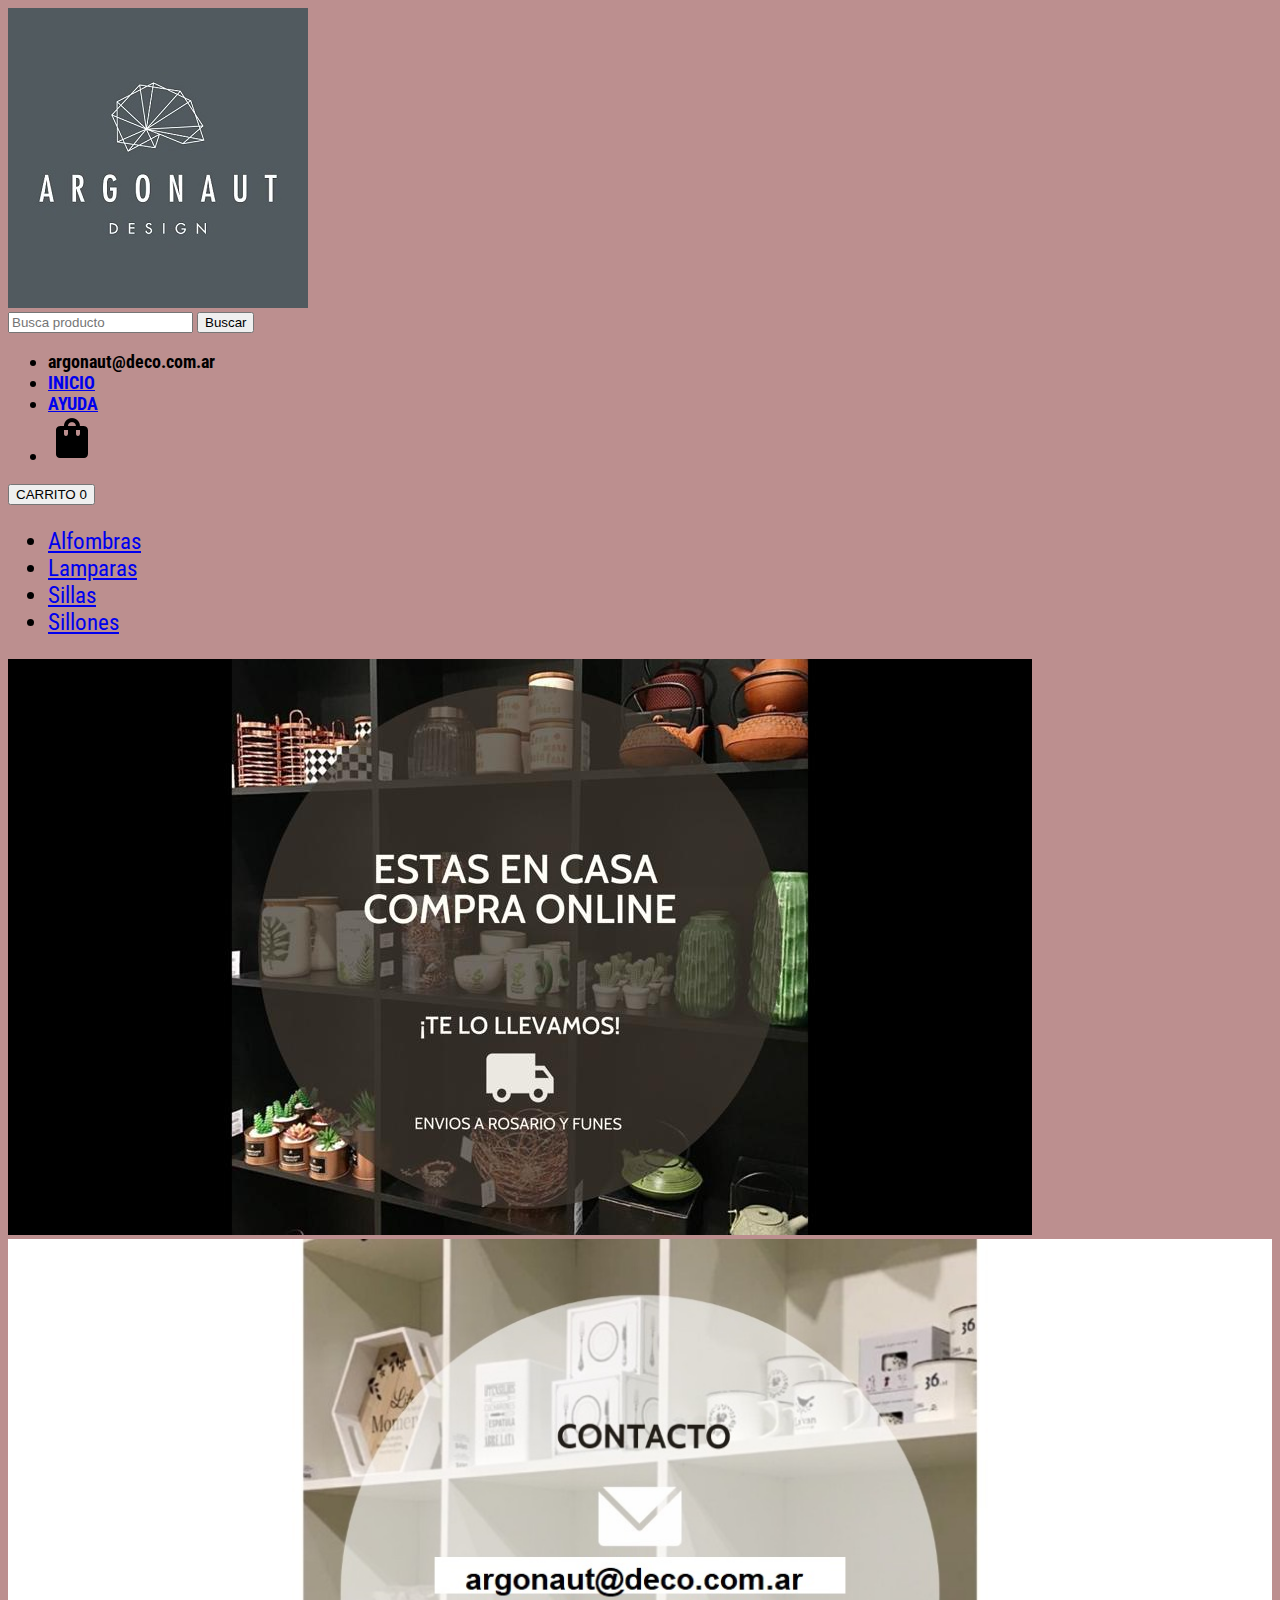
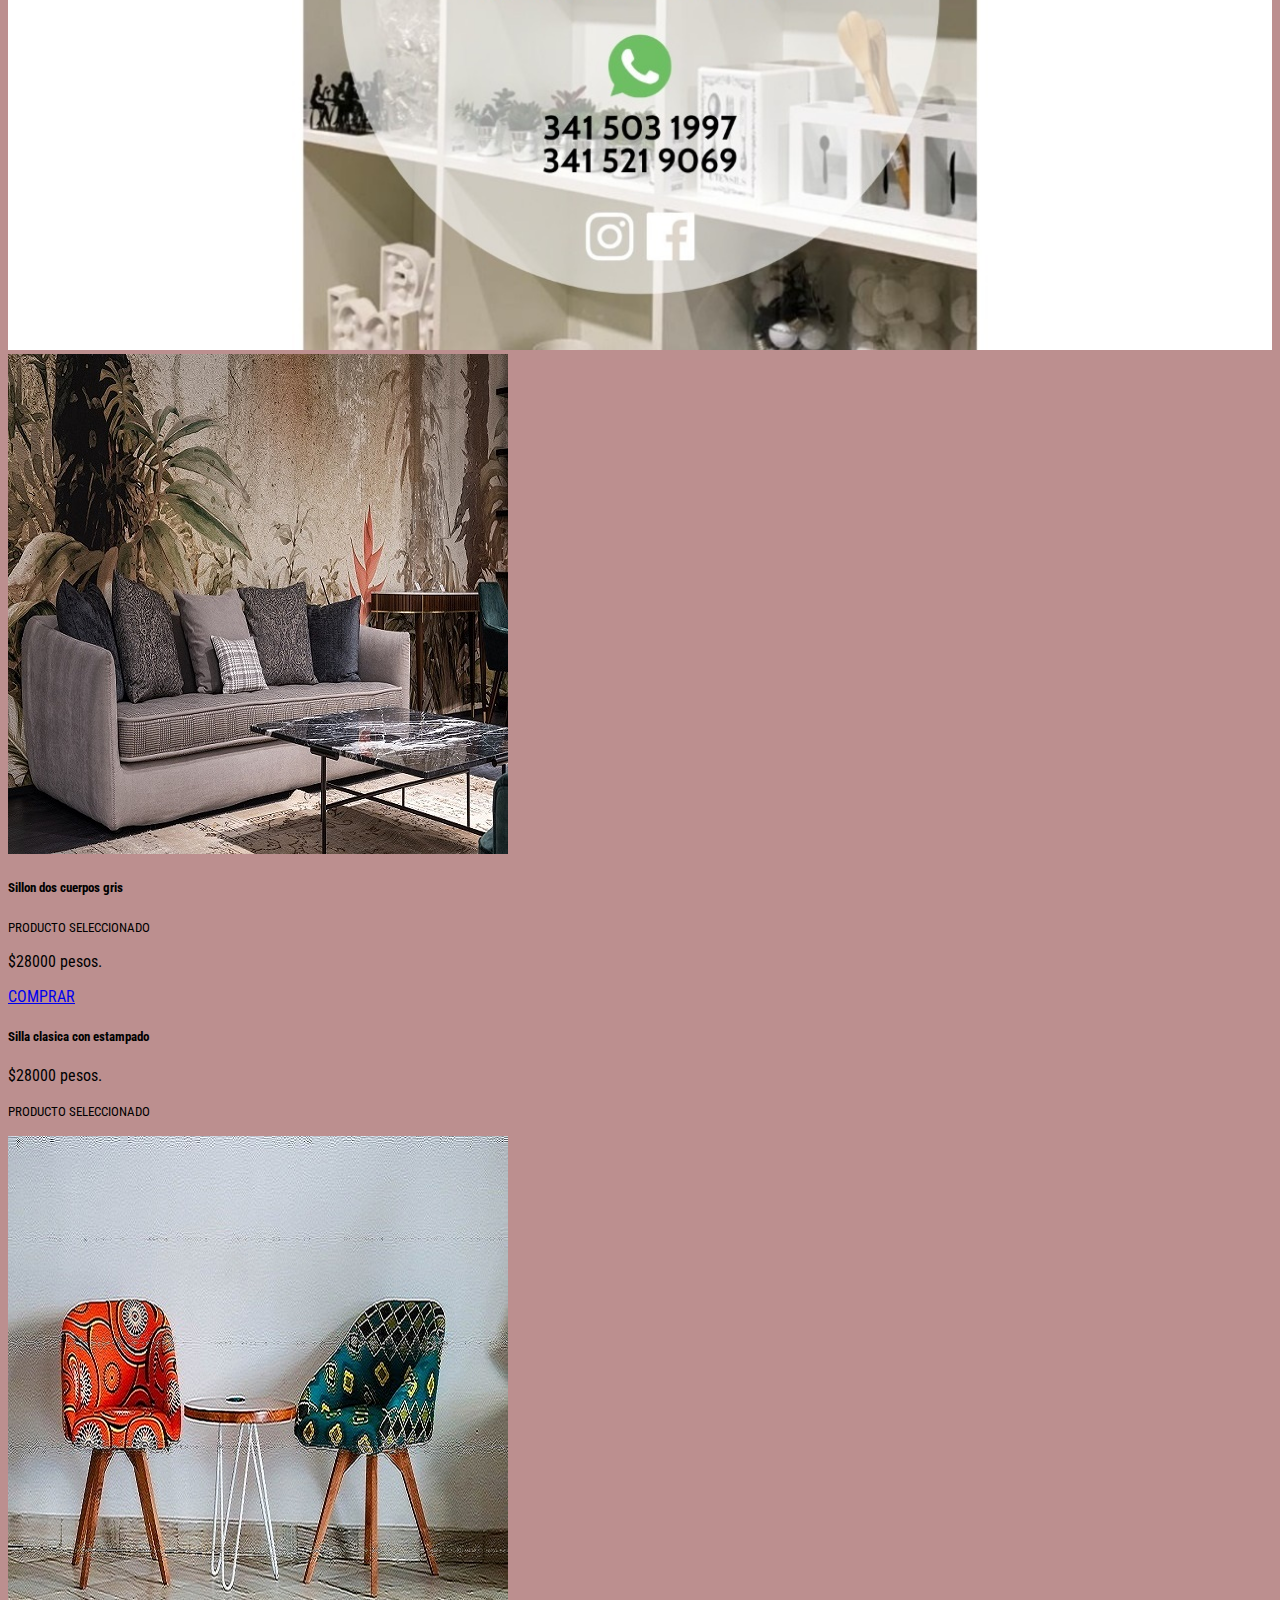
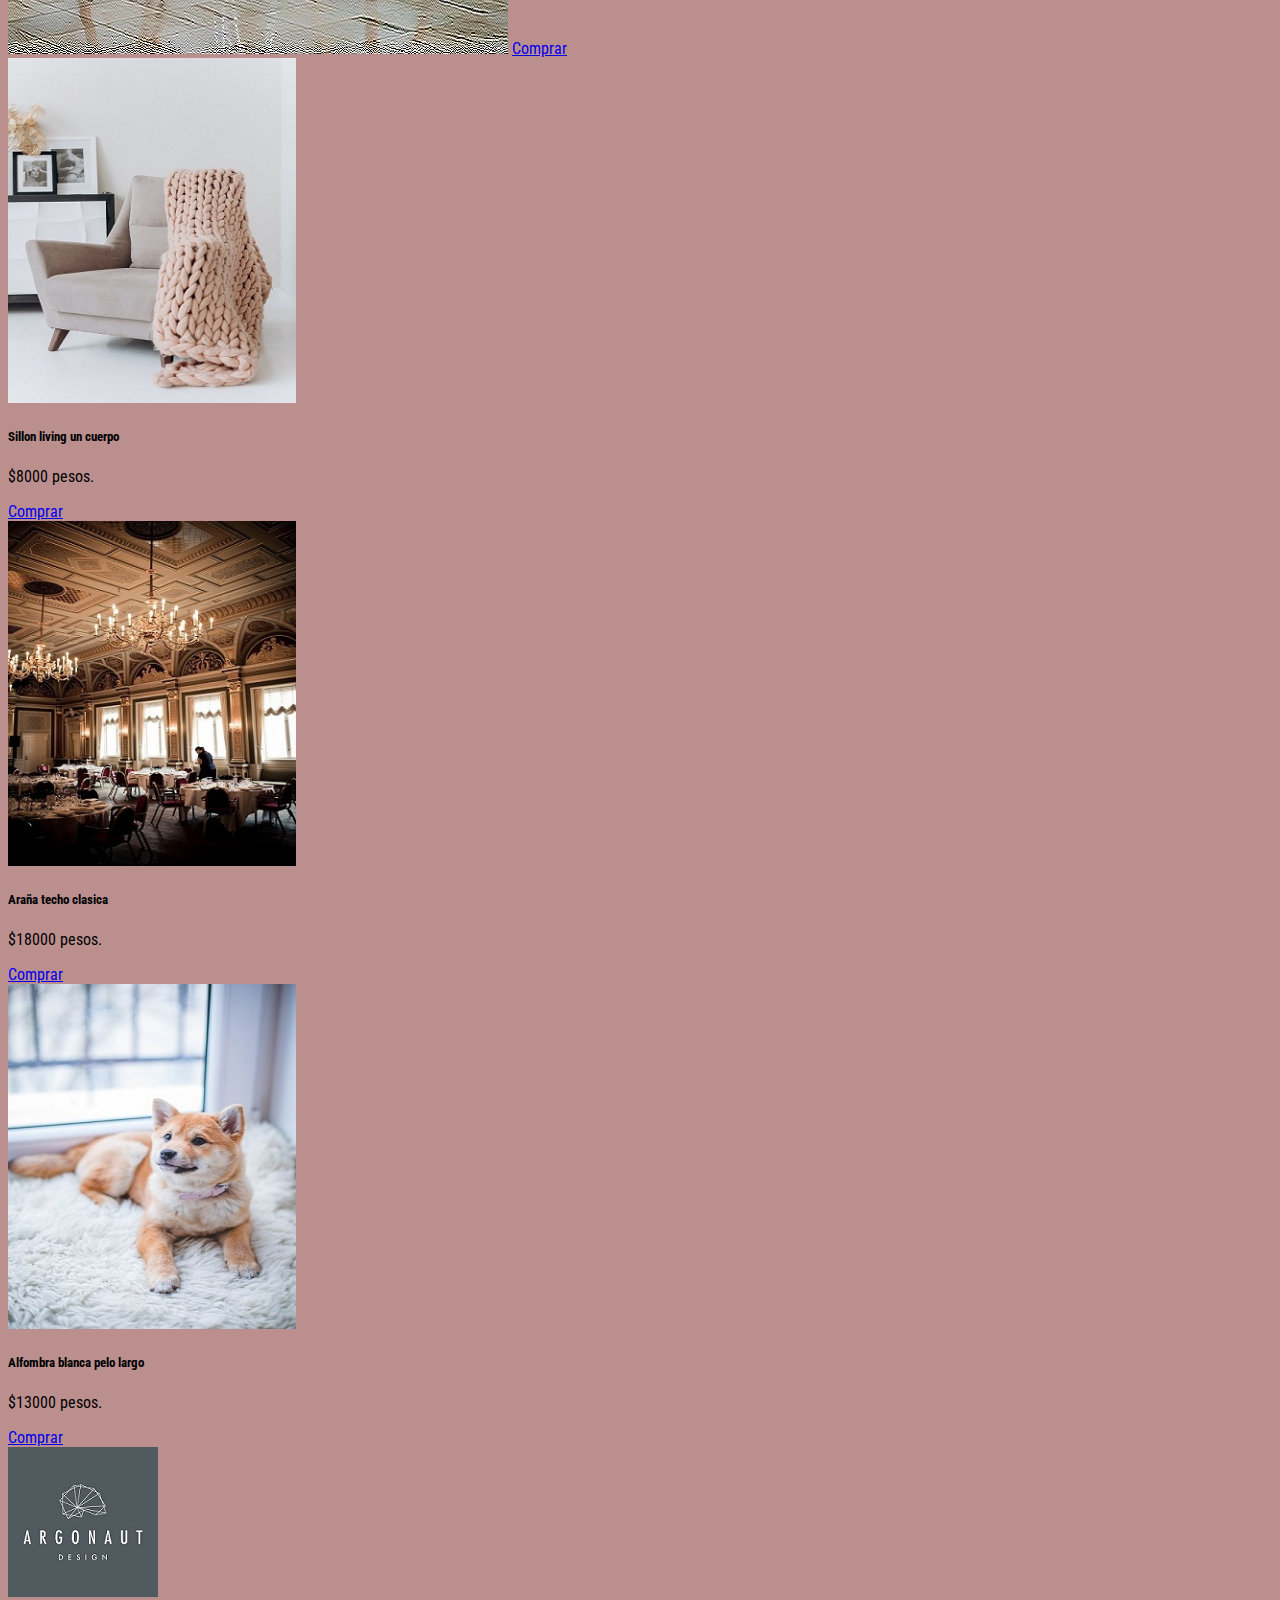
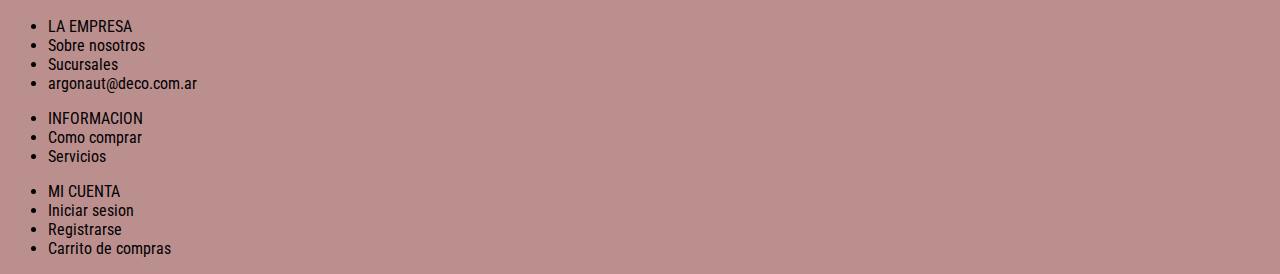
<file: index.html>
<!DOCTYPE html>
<html lang="en">
<head>
    <meta charset="UTF-8">
    <meta http-equiv="X-UA-Compatible" content="IE=edge">
    <meta name="viewport" content="width=device-width, initial-scale=1.0">
    <link rel="preconnect" href="https://fonts.googleapis.com">
    <link rel="preconnect" href="https://fonts.gstatic.com" crossorigin>
    <link href="https://fonts.googleapis.com/css2?family=Roboto+Condensed:wght@300&display=swap" rel="stylesheet">
    <link rel="stylesheet" href="https://cdn.jsdelivr.net/npm/bootstrap@4.6.0/dist/css/bootstrap.min.css" integrity="sha384-B0vP5xmATw1+K9KRQjQERJvTumQW0nPEzvF6L/Z6nronJ3oUOFUFpCjEUQouq2+l" crossorigin="anonymous">
    <link rel="stylesheet" href="css/estilo.css">
    <title>Argodeco</title>
</head>
<body>
     <!--LOGO + BARRA BUSQUEDA + NAV MAIL-AYUDA-CONTACTO -->
     <div class="container">
       <div class="row align-items-center">
        <div class="d-flex justify-content-center col-sm-12 col-lg-5 mt-5 mb-4">
          <img src="assets/img/logo.jpg" style="max-width: 70%;" class="rounded-circle border solid"  alt="logo">
        </div>
           <div class="col-sm-6 col-lg-7 mt-5">
          <form class="d-flex mb-3">
          <input  type="search" id="search" value="" onchange="barrabusqueda()" class="form-control me-2 border border-dark"  placeholder="Busca producto" aria-label="Search">
          <button type="button" id="button" onclick="barrabusqueda()" value="Buscar"  class="btn btn-secondary" >Buscar</button>
          </form>
           <ul class="d-flex justify-content-around list-unstyled body__fz mt-2">
                <li class="nav-item">
                  <a class="nav-link text-body fw-bold">argonaut@deco.com.ar</a>
                </li>
                <li class="nav-item">
                  <a class="nav-link text-body fw-bold" href="index.html">INICIO</a>
                </li>
                <li class="nav-item">
                    <a class="nav-link text-body fw-bold" href="pages/ayuda.html">AYUDA</a>
                </li>
                <li class="nav-item">
                 <a href="pages/carrito.html"><img src="assets/img/carrito.png" style="max-width: 70%;" alt="carrito"></a>
              </li>
            </ul>
        </div>          
       </div>
     </div>
      <!---------------------------carro------------------------>
      <div class="container mt-4 mb-4">
        <div class="row">
        <div class="col-sm-12 col-lg-12">
        <div class="dropdown" >
          <button class="btn btn-secondary dropdown-toggle" type="button" id="dropdownMenuButton" data-toggle="dropdown" aria-haspopup="true" aria-expanded="false">
          CARRITO <span id="carritoCantidad" class="badge badge-light">0</span>
          </button>
          <div id="carritoProductos" class="dropdown-menu" aria-labelledby="dropdownMenuButton"></div>
        </div>
        </div>
        </div>
      </div>  
    <!---------------------BARRA NAV------------------------------>
    <div class="container">
    <div class="row font-weight-bold mt-4">
        <div class="col-sm-12 col-lg-12">
            <ul class="nav justify-content-sm-around body__fz1">
                <li class="nav-item">
                    <a class="nav-link text-body fw-bold" href="pages/alfombra.html">Alfombras</a>
                </li>
                <li class="nav-item">
                     <a class="nav-link text-body fw-bold" href="pages/lamparas.html">Lamparas</a>
                </li>
                <li class="nav-item">
                    <a class="nav-link text-body fw-bold" href="pages/sillas.html">Sillas</a>
                </li>
                    <li class="nav-item">
                        <a class="nav-link text-body fw-bold" href="pages/sillon.html">Sillones</a>
                </li>
            </ul> 
            </div>
         </div>
    </div>
    <!---------------------SLIDER------------------------------>
    <div class="container d-flex justify-content-md-center mt-4">
        <div class="col-sm-12 col-lg-10">
            <div id="carouselExampleSlidesOnly" class="carousel slide border" data-bs-ride="carousel">
                <div class="carousel-inner">
                  <div class="carousel-item active">
                    <img src="assets/img/slider1.jpg" style="max-width: 100%; "class="d-block w-100" alt="slider">
                  </div>
                  <div class="carousel-item">
                    <img src="assets/img/slider2.jpg" style="max-width: 100%; "class="d-block w-100" alt="slider">
                  </div>
                </div>
              </div>
        </div>
    </div>
    <!---------------------Card------------------------------>
    <div class="container mt-4 mb-4">
      <div class="row">
      <div class="col-lg-6 col-xs-12">
        <div class="card">
           <img src="assets/img/sillongris.jpg" style="max-width: 100%"; class="card-img-top" alt="sillon gris">
           <div class="card-body">
           <h5 class="card-title font-weight-bold text-center">Sillon dos cuerpos gris</h5>
           <p class="card-text"><small class="text-muted">PRODUCTO SELECCIONADO</small></p>
           <p class="card-text font-weight-bold text-center">$28000 pesos.</p>
           <a href="#" id="23" class="btn btn-primary btn-compra d-flex justify-content-center">COMPRAR</a>
            </div>
         </div>
         </div>
          <div class="col-lg-6 col-xs-12">
             <div class="card">
             <div class="card-body">
             <h5 class="card-title font-weight-bold text-center">Silla clasica con estampado</h5>
             <p class="card-text font-weight-bold text-center">$28000 pesos.</p>
             <p class="card-text"><small class="text-muted">PRODUCTO SELECCIONADO</small></p>
             </div>
             <img src="assets/img/sillaestindex.jpg" style="max-width: 100%"; class="card-img-bottom" alt="silla estampado">
             <a href="#" id="15" class="btn btn-primary btn-compra" type="button">Comprar</a>
             </div>
           </div>
        </div>      
      </div>

    <!-----------------------------Card----------------------------------->
    <div class="container mb-3">
      <div class="row">
        <div class="col-sm-4 col-lg-4">
            <div class="card" style="width: 18rem;">
            <img src="assets/img/sillon1index.jpg" style="max-width: 100%;" class="card-img-top" alt="sillon un cuerpo">
            <div class="card-body">
            <h5 class="card-title font-weight-bold text-center">Sillon living un cuerpo</h5>
            <p class="card-text font-weight-bold text-center">$8000 pesos.</p>
            <a href="#" id="18" class="btn btn-primary btn-compra d-flex justify-content-center" type="button">Comprar</a>
          </div>
        </div>
        </div>
        <div class="col-sm-4 col-lg-4">
          <div class="card" style="width: 18rem;">
          <img src="assets/img/lampindex.jpg" style="max-width: 100%;" class="card-img-top" alt="arañatecho">
          <div class="card-body">
            <h5 class="card-title font-weight-bold text-center">Araña techo clasica</h5>
            <p class="card-text font-weight-bold text-center">$18000 pesos.</p>
            <a href="#" id="26" class="btn btn-primary btn-compra d-flex justify-content-center" type="button">Comprar</a>
          </div>
        </div>
        </div>
        <div class="col-sm-4 col-lg-4">
           <div class="card" style="width: 18rem;">
           <img src="assets/img/alfindex.jpg" style="max-width: 100%;" class="card-img-top" alt="alfombrablanca">
           <div class="card-body">
           <h5 class="card-title font-weight-bold text-center">Alfombra blanca pelo largo</h5>
           <p class="card-text font-weight-bold text-center">$13000 pesos.</p>
           <a href="#" id="2" class="btn btn-primary btn-compra d-flex justify-content-center" type="button">Comprar</a>
           </div>
        </div>
        </div>
      </div>
    </div>
     <!-----------------------------FOOTER----------------------------------->
     <footer>
     <div class="container mt-5 mb-4">
       <div class="row">
         <div class="col-sm-3 col-lg-3">
           <img src="assets/img/logofooter.jpg" alt="footerlogo" style="max-width: 100%;" class="rounded-circle border">
         </div>
         <div class="col-sm-3 col-lg-3">
           <ul class="list-unstyled">
                <li class="font-weight-bold">LA EMPRESA</li>
                <li>Sobre nosotros</li>
                <li>Sucursales</li>
                <li>argonaut@deco.com.ar</li>
            </ul>
         </div>
         <div class="col-sm-3 col-lg-3">
           <ul class="list-unstyled">
                <li class="font-weight-bold">INFORMACION</li>
                <li>Como comprar</li>
                <li>Servicios</li>
            </ul>
         </div>
         <div class="col-sm-3 col-lg-3">
           <ul class="list-unstyled">
                <li class="font-weight-bold">MI CUENTA</li>
                <li>Iniciar sesion</li>
                <li>Registrarse</li>
                <li>Carrito de compras</li>
           </ul>
         </div>
       </div>
     </div>
    </footer>
    <script src="https://code.jquery.com/jquery-3.6.0.min.js" integrity="sha256-/xUj+3OJU5yExlq6GSYGSHk7tPXikynS7ogEvDej/m4=" crossorigin="anonymous"></script>
    <script src="https://cdn.jsdelivr.net/npm/bootstrap@4.6.0/dist/js/bootstrap.bundle.min.js"
      integrity="sha384-Piv4xVNRyMGpqkS2by6br4gNJ7DXjqk09RmUpJ8jgGtD7zP9yug3goQfGII0yAns"
      crossorigin="anonymous"></script>
<script src="js/globales.js"></script>
<script src="js/funciones.js"></script>
<script src="js/producto.js"></script>
<script src="js/main.js"></script>
</body>
</html>
</file>
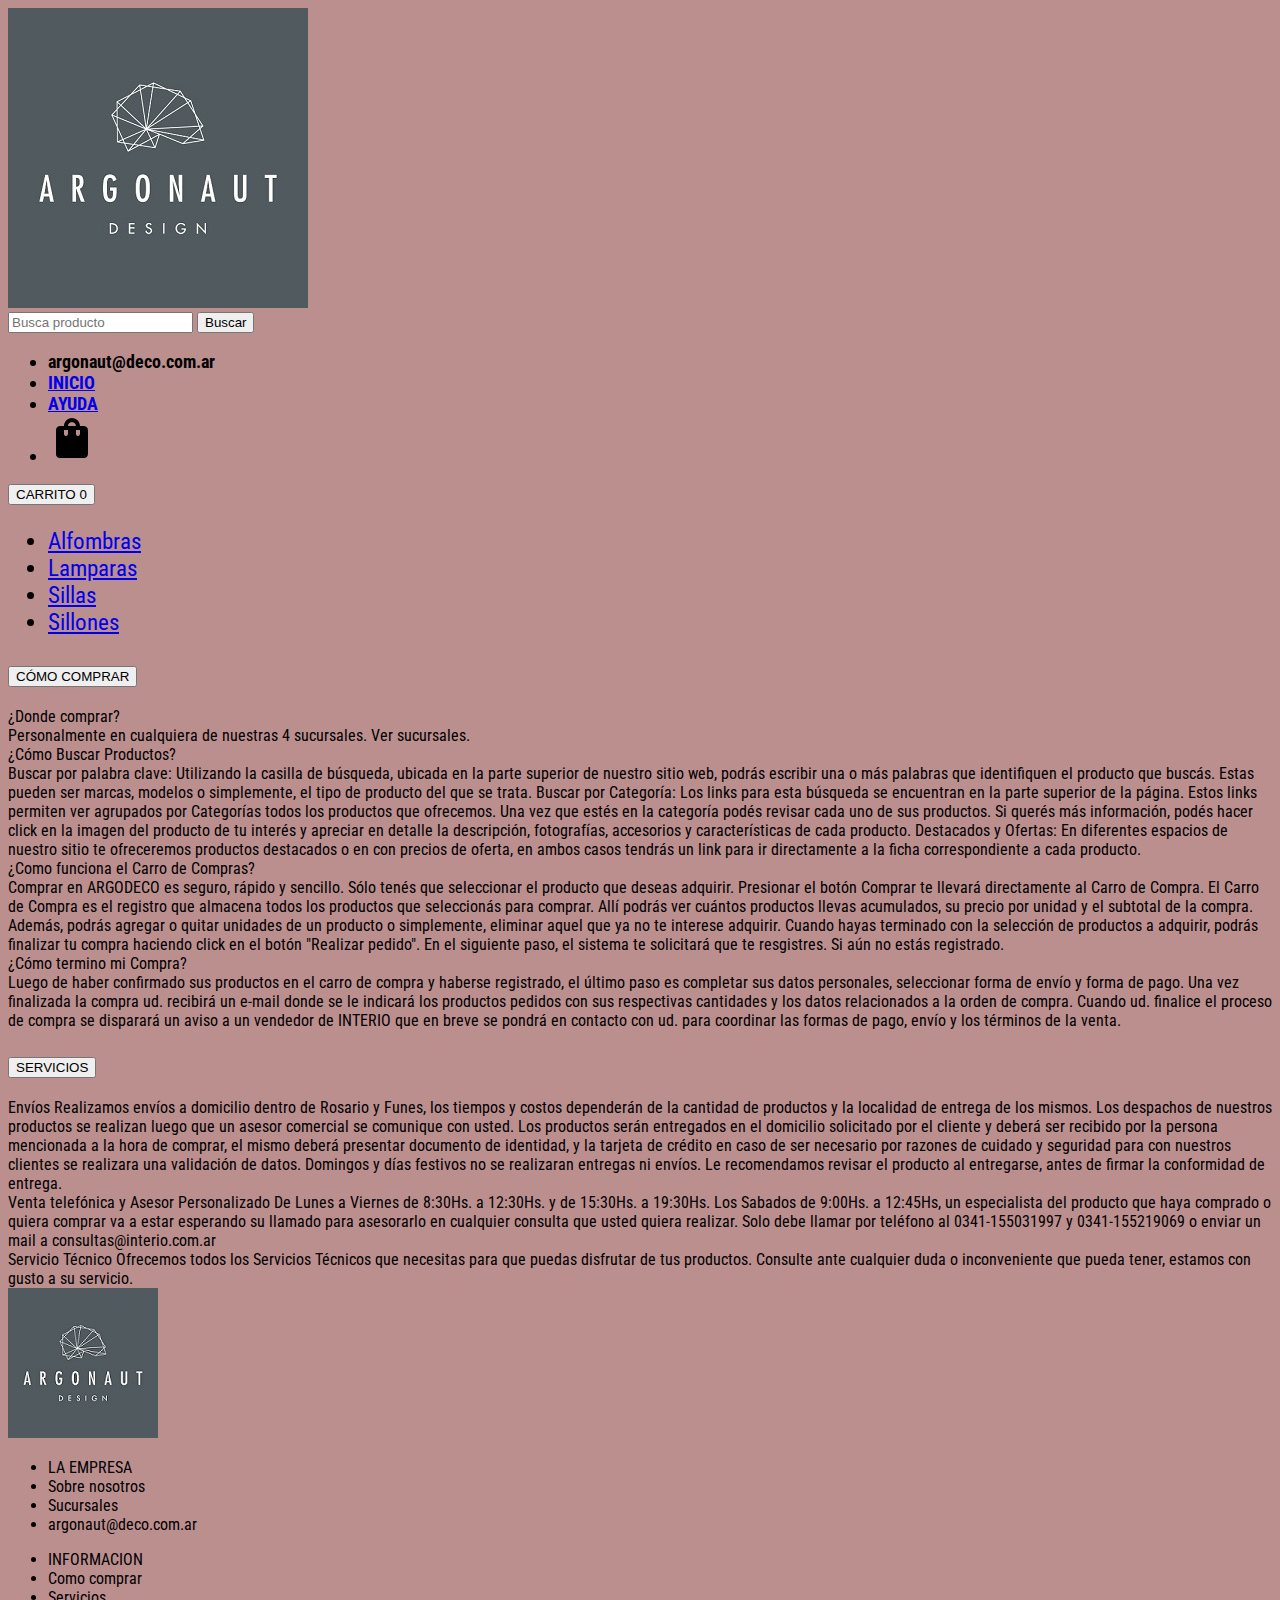
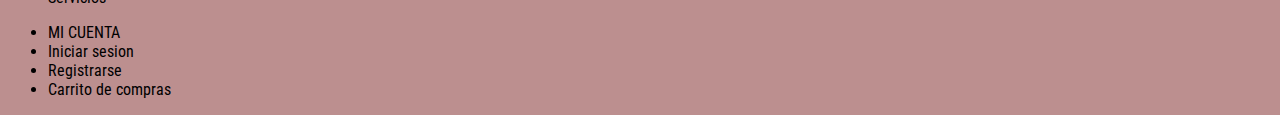
<file: pages/ayuda.html>
<!DOCTYPE html>
<html lang="en">
<head>
    <meta charset="UTF-8">
    <meta http-equiv="X-UA-Compatible" content="IE=edge">
    <meta name="viewport" content="width=device-width, initial-scale=1.0">
    <link rel="preconnect" href="https://fonts.googleapis.com">
    <link rel="preconnect" href="https://fonts.gstatic.com" crossorigin>
    <link href="https://fonts.googleapis.com/css2?family=Roboto+Condensed:wght@300&display=swap" rel="stylesheet">
    <link rel="stylesheet" href="https://cdn.jsdelivr.net/npm/bootstrap@4.6.0/dist/css/bootstrap.min.css" integrity="sha384-B0vP5xmATw1+K9KRQjQERJvTumQW0nPEzvF6L/Z6nronJ3oUOFUFpCjEUQouq2+l" crossorigin="anonymous">
    <link rel="stylesheet" href="../css/estilo.css">
    <title>Argodeco</title>
</head>
<body>
    <!--LOGO + BARRA BUSQUEDA + NAV MAIL-AYUDA-CONTACTO -->
           <div class="container">
       <div class="row align-items-center">
        <div class="d-flex justify-content-center col-sm-12 col-lg-5 mt-5 mb-4">
          <img src="../assets/img/logo.jpg" style="max-width: 60%;" class="rounded-circle border"  alt="logo">
        </div>
           <div class="col-sm-6 col-lg-7 mt-5">
          <form class="d-flex mb-3">
          <input  type="search" id="search" value="" onchange="barrabusqueda()" class="form-control me-2 body__barrapad border border-dark"  placeholder="Busca producto" aria-label="Search">
          <button type="button" id="button" onclick="barrabusqueda()" value="Buscar"  class="btn btn-secondary" >Buscar</button>
          </form>
           <ul class="d-flex justify-content-around list-unstyled body__fz mt-2">
                <li class="nav-item">
                  <a class="nav-link text-body fw-bold">argonaut@deco.com.ar</a>
                </li>
                <li class="nav-item">
                  <a class="nav-link text-body fw-bold" href="index.html">INICIO</a>
                </li>
                <li class="nav-item">
                    <a class="nav-link text-body fw-bold" href="ayuda.html">AYUDA</a>
                </li>
                <li class="nav-item">
                 <a href="carrito.html"><img src="../assets/img/carrito.png" style="max-width: 70%;" alt="carrito"></a>
              </li>
            </ul>
        </div>          
       </div>
     </div>
      <!---------------------------carro------------------------>
      <div class="container mt-4 mb-4">
        <div class="row">
        <div class="col-sm-12 col-lg-12">
        <div class="dropdown" >
          <button class="btn btn-secondary dropdown-toggle" type="button" id="dropdownMenuButton" data-toggle="dropdown" aria-haspopup="true" aria-expanded="false">
          CARRITO <span id="carritoCantidad" class="badge badge-light">0</span>
          </button>
          <div id="carritoProductos" class="dropdown-menu" aria-labelledby="dropdownMenuButton"></div>
        </div>
        </div>
        </div>
      </div>  
    <!---------------------BARRA NAV------------------------------>
    <div class="container">
    <div class="row font-weight-bold mt-4 mb-4">
        <div class="col-sm-12 col-lg-12">
            <ul class="nav justify-content-sm-around body__fz1">
                <li class="nav-item">
                    <a class="nav-link text-body fw-bold" href="alfombra.html">Alfombras</a>
                </li>
                <li class="nav-item">
                     <a class="nav-link text-body fw-bold" href="lamparas.html">Lamparas</a>
                </li>
                <li class="nav-item">
                    <a class="nav-link text-body fw-bold" href="sillas.html">Sillas</a>
                </li>
                    <li class="nav-item">
                        <a class="nav-link text-body fw-bold" href="sillon.html">Sillones</a>
                </li>
            </ul> 
            </div>
         </div>
    </div>
    <!--AYUDA -->
    <div class="container">
      <div class="col-lg-12 col-md-12">
        <div class="accordion" id="accordionExample">
          <div class="card p-3 mb-2">
            <div class="card-header" id="headingOne">
              <h2 class="mb-0">
                <button class="btn btn-link btn-block text-left bg-secondary text-white body__nav text-center" type="button" data-toggle="collapse" data-target="#collapseOne" aria-expanded="true" aria-controls="collapseOne">
                  CÓMO COMPRAR
                </button>
              </h2>
            </div>
            <div id="collapseOne" class="collapse show" aria-labelledby="headingOne" data-parent="#accordionExample">
              <div class="card-body">
                ¿Donde comprar?
                <br>
                Personalmente en cualquiera de nuestras 4 sucursales. Ver sucursales.
                <br>
                ¿Cómo Buscar Productos?
                <br>
                Buscar por palabra clave: Utilizando la casilla de búsqueda, ubicada en la parte superior de nuestro sitio web, podrás escribir una o más palabras que identifiquen el producto que buscás. Estas pueden ser marcas, modelos o simplemente, el tipo de producto del que se trata.
                Buscar por Categoría:
                Los links para esta búsqueda se encuentran en la parte superior de la página. Estos links permiten ver agrupados por Categorías todos los productos que ofrecemos.
                Una vez que estés en la categoría podés revisar cada uno de sus productos. Si querés más información, podés hacer click en la imagen del producto de tu interés y apreciar en detalle la descripción, fotografías, accesorios y características de cada producto.
                Destacados y Ofertas:
                En diferentes espacios de nuestro sitio te ofreceremos productos destacados o en con precios de oferta, en ambos casos tendrás un link para ir directamente a la ficha correspondiente a cada producto.
                <br>
                ¿Como funciona el Carro de Compras?
                <br>
                Comprar en ARGODECO es seguro, rápido y sencillo. Sólo tenés que seleccionar el producto que deseas adquirir. Presionar el botón Comprar te llevará directamente al Carro de Compra. El Carro de Compra es el registro que almacena todos los productos que seleccionás para comprar. Allí podrás ver cuántos productos llevas acumulados, su precio por unidad y el subtotal de la compra. Además, podrás agregar o quitar unidades de un producto o simplemente, eliminar aquel que ya no te interese adquirir.
                Cuando hayas terminado con la selección de productos a adquirir, podrás finalizar tu compra haciendo click en el botón "Realizar pedido". En el siguiente paso, el sistema te solicitará que te resgistres. Si aún no estás registrado.
                <br>
                ¿Cómo termino mi Compra?
                <br>
                Luego de haber confirmado sus productos en el carro de compra y haberse registrado, el último paso es completar sus datos personales, seleccionar forma de envío y forma de pago.
                Una vez finalizada la compra ud. recibirá un e-mail donde se le indicará los productos pedidos con sus respectivas cantidades y los datos relacionados a la orden de compra. Cuando ud. finalice el proceso de compra se disparará un aviso a un vendedor de INTERIO que en breve se pondrá en contacto con ud. para coordinar las formas de pago, envío y los términos de la venta.
              </div>
            </div>
          </div>
          <div class="card">
            <div class="card-header" id="headingTwo">
              <h2 class="mb-0">
                <button class="btn btn-link btn-block text-left collapsed bg-secondary text-white body__nav text-center" type="button" data-toggle="collapse" data-target="#collapseTwo" aria-expanded="false" aria-controls="collapseTwo">
                  SERVICIOS
                </button>
              </h2>
            </div>
            <div id="collapseTwo" class="collapse" aria-labelledby="headingTwo" data-parent="#accordionExample">
              <div class="card-body">
              Envíos 
              Realizamos envíos a domicilio dentro de Rosario y Funes, los tiempos y costos dependerán de la cantidad de productos y la localidad de entrega de los mismos. Los despachos de nuestros productos se realizan luego que un asesor comercial se comunique con usted.
              Los productos serán entregados en el domicilio solicitado por el cliente y deberá ser recibido por la persona mencionada a la hora de comprar, el mismo deberá presentar documento de identidad, y la tarjeta de crédito en caso de ser necesario por razones de cuidado y seguridad para con nuestros clientes se realizara una validación de datos. Domingos y días festivos no se realizaran entregas ni envíos. Le recomendamos revisar el producto al entregarse, antes de firmar la conformidad de entrega.
              <br>    
              Venta telefónica y Asesor Personalizado
              De Lunes a Viernes de 8:30Hs. a 12:30Hs. y de 15:30Hs. a 19:30Hs. Los Sabados de 9:00Hs. a 12:45Hs, un especialista del producto que haya comprado o quiera comprar va a estar esperando su llamado para asesorarlo en cualquier consulta que usted quiera realizar. Solo debe llamar por teléfono al 0341-155031997 y 0341-155219069 o enviar un mail a consultas@interio.com.ar
              <br>    
              Servicio Técnico
              Ofrecemos todos los Servicios Técnicos que necesitas para que puedas disfrutar de tus productos. Consulte ante cualquier duda o inconveniente que pueda tener, estamos con gusto a su servicio.
              </div>
            </div>
          </div>
        </div>
      </div>
    </div>
     <!-----------------------------FOOTER----------------------------------->
         <footer>
     <div class="container mt-5 mb-4">
       <div class="row">
         <div class="col-sm-3 col-lg-3">
           <img src="../assets/img/logofooter.jpg" alt="footerlogo" style="max-width: 100%;" class="rounded-circle border">
         </div>
         <div class="col-sm-3 col-lg-3">
           <ul class="list-unstyled">
                <li class="font-weight-bold">LA EMPRESA</li>
                <li>Sobre nosotros</li>
                <li>Sucursales</li>
                <li>argonaut@deco.com.ar</li>
            </ul>
         </div>
         <div class="col-sm-3 col-lg-3">
           <ul class="list-unstyled">
                <li class="font-weight-bold">INFORMACION</li>
                <li>Como comprar</li>
                <li>Servicios</li>
            </ul>
         </div>
         <div class="col-sm-3 col-lg-3">
           <ul class="list-unstyled">
                <li class="font-weight-bold">MI CUENTA</li>
                <li>Iniciar sesion</li>
                <li>Registrarse</li>
                <li>Carrito de compras</li>
           </ul>
         </div>
       </div>
     </div>
    </footer>
   <!-----------------------------FOOTER-----------------------------------> 
   <script src="https://code.jquery.com/jquery-3.6.0.min.js" integrity="sha256-/xUj+3OJU5yExlq6GSYGSHk7tPXikynS7ogEvDej/m4=" crossorigin="anonymous"></script>
   <script src="https://cdn.jsdelivr.net/npm/bootstrap@4.6.0/dist/js/bootstrap.bundle.min.js" integrity="sha384-Piv4xVNRyMGpqkS2by6br4gNJ7DXjqk09RmUpJ8jgGtD7zP9yug3goQfGII0yAns"   crossorigin="anonymous"></script>
   <script src="../js/globales.js"></script>
   <script src="../js/funciones.js"></script>
   <script src="../js/producto.js"></script>
   <script src="../js/main.js"></script>
</body>
</html>
</file>
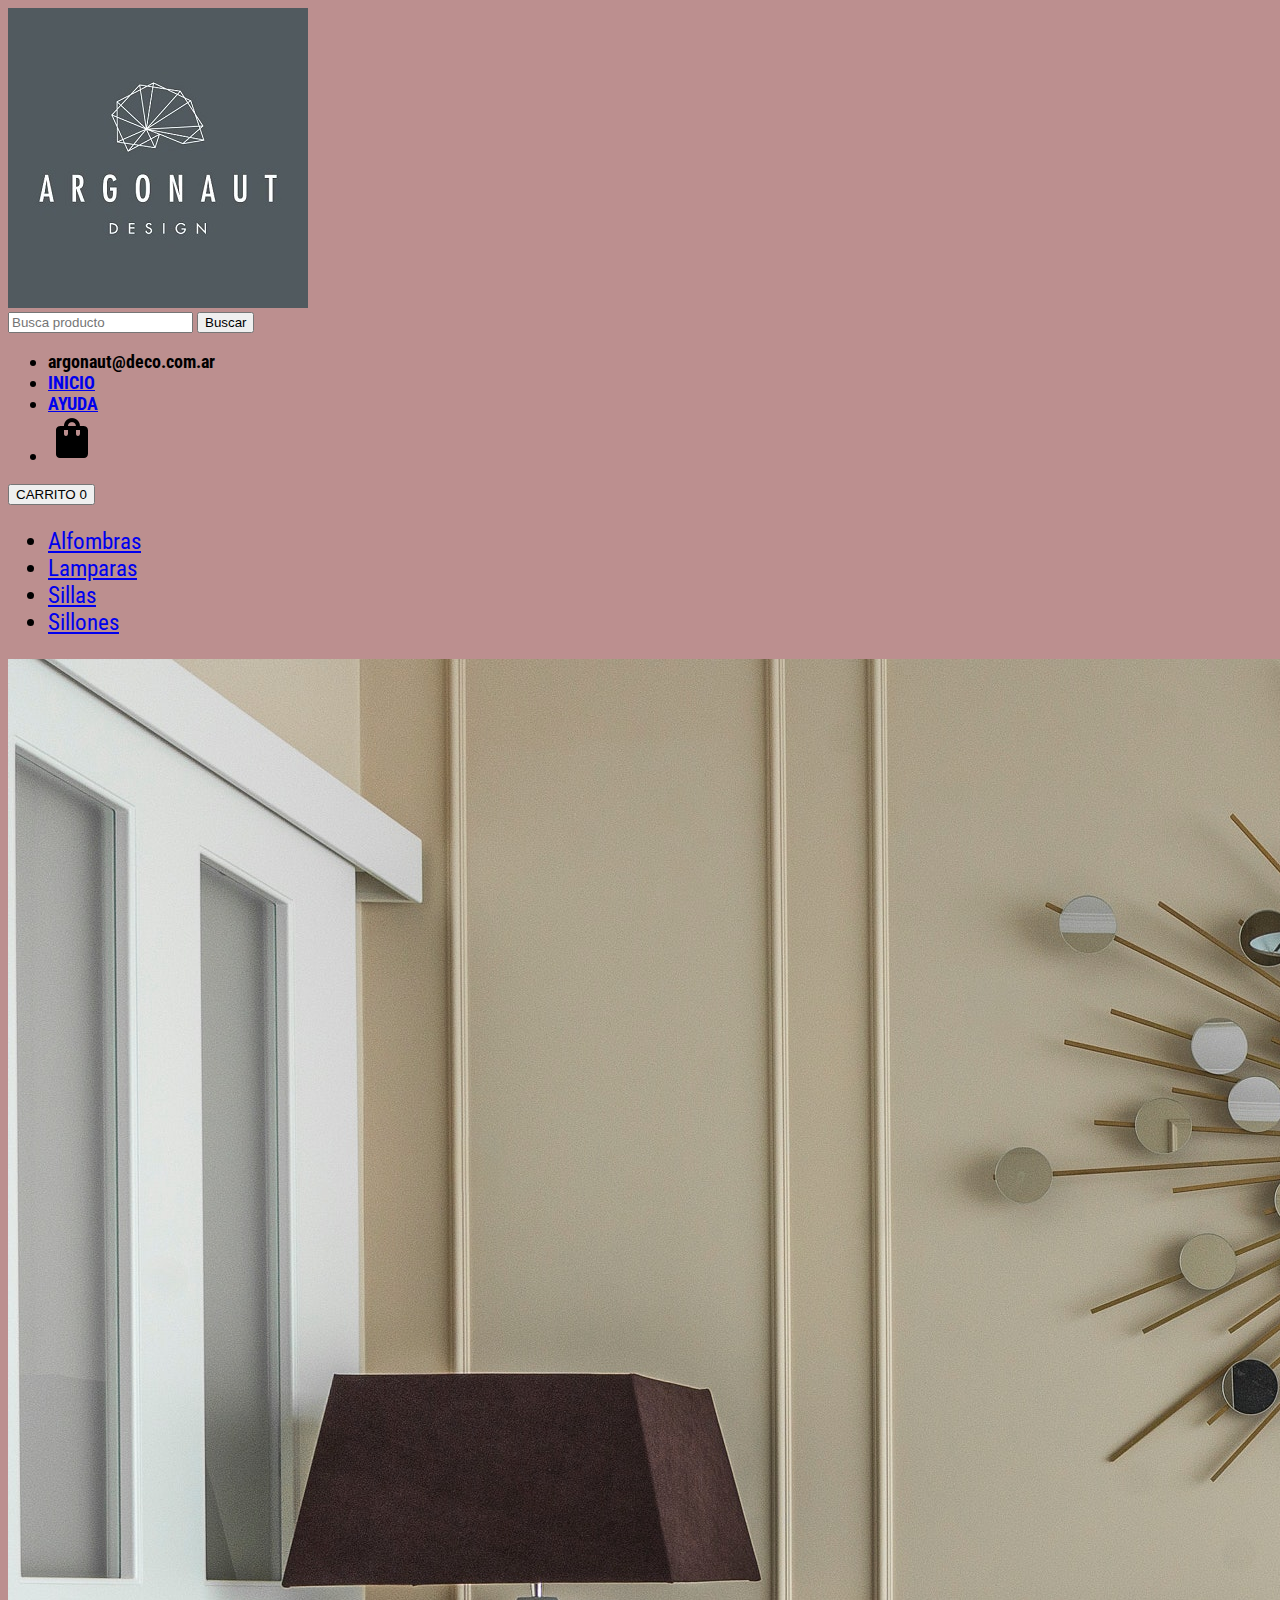
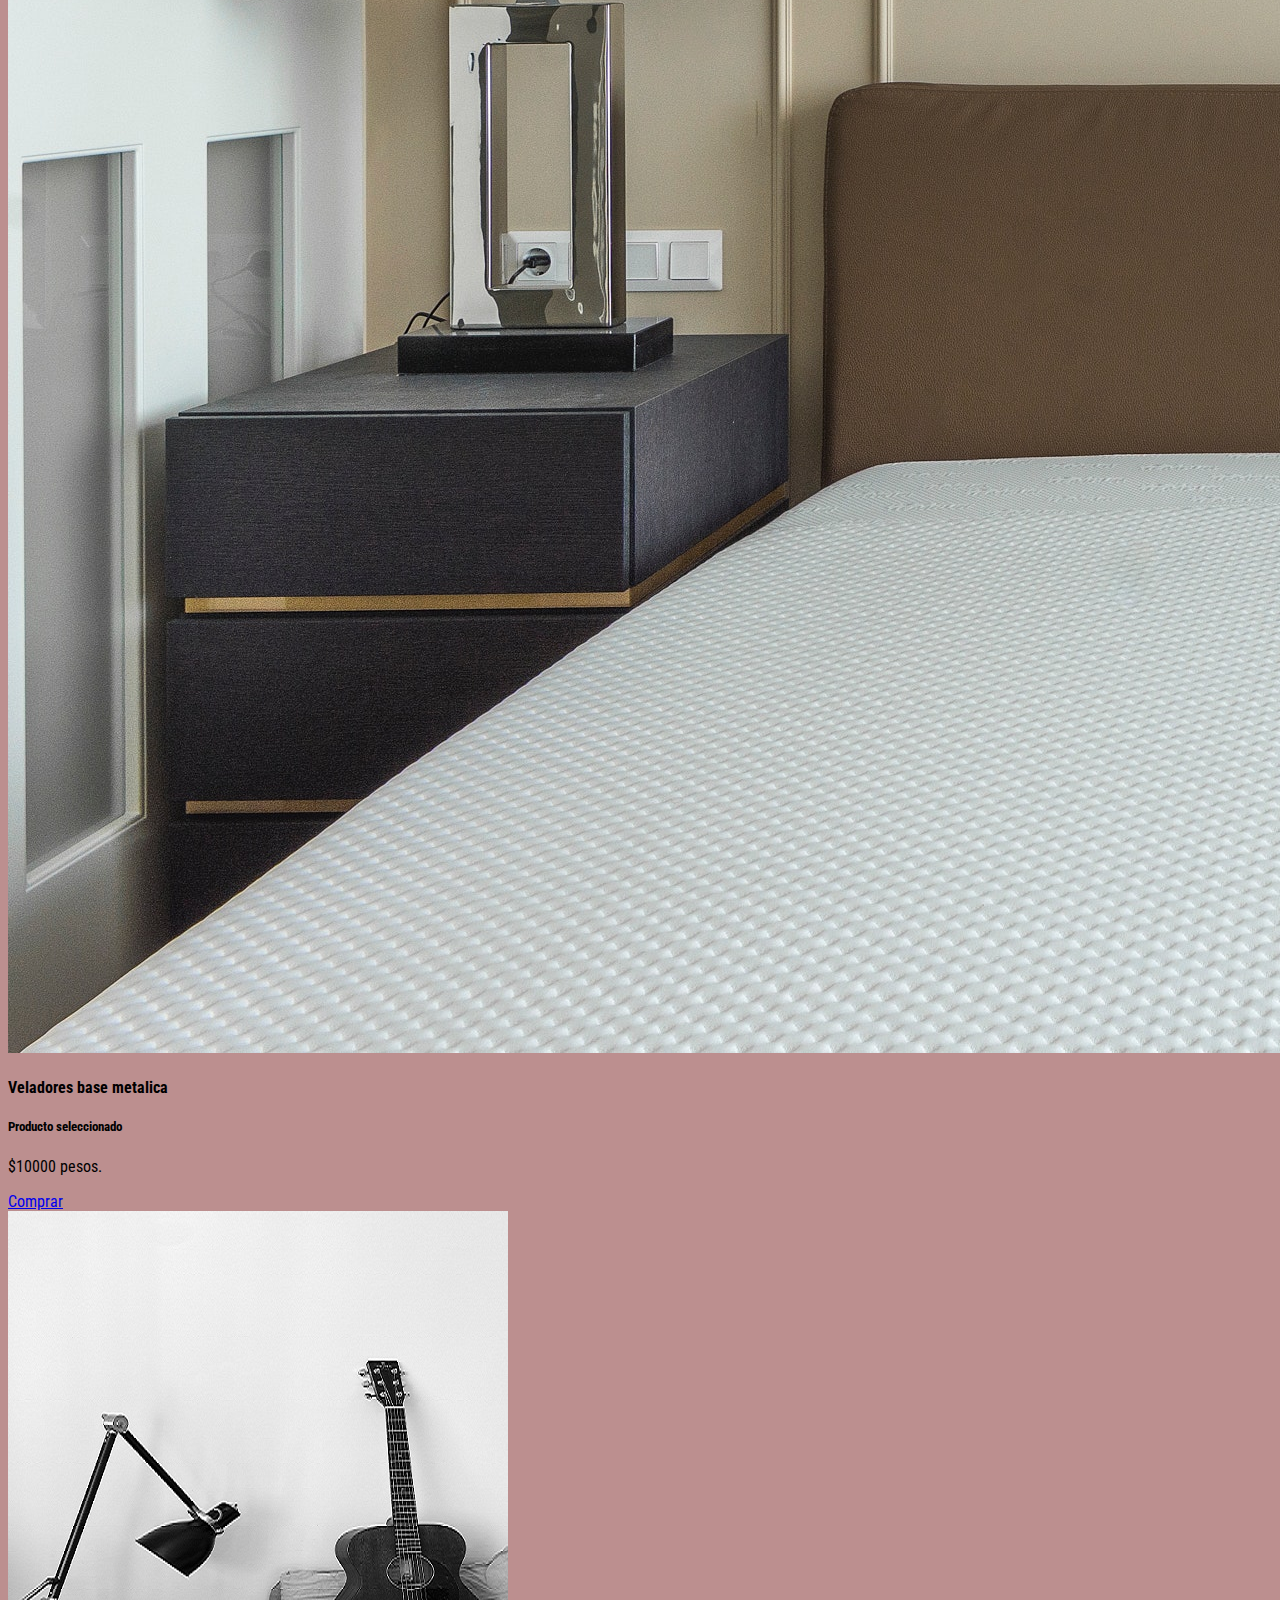
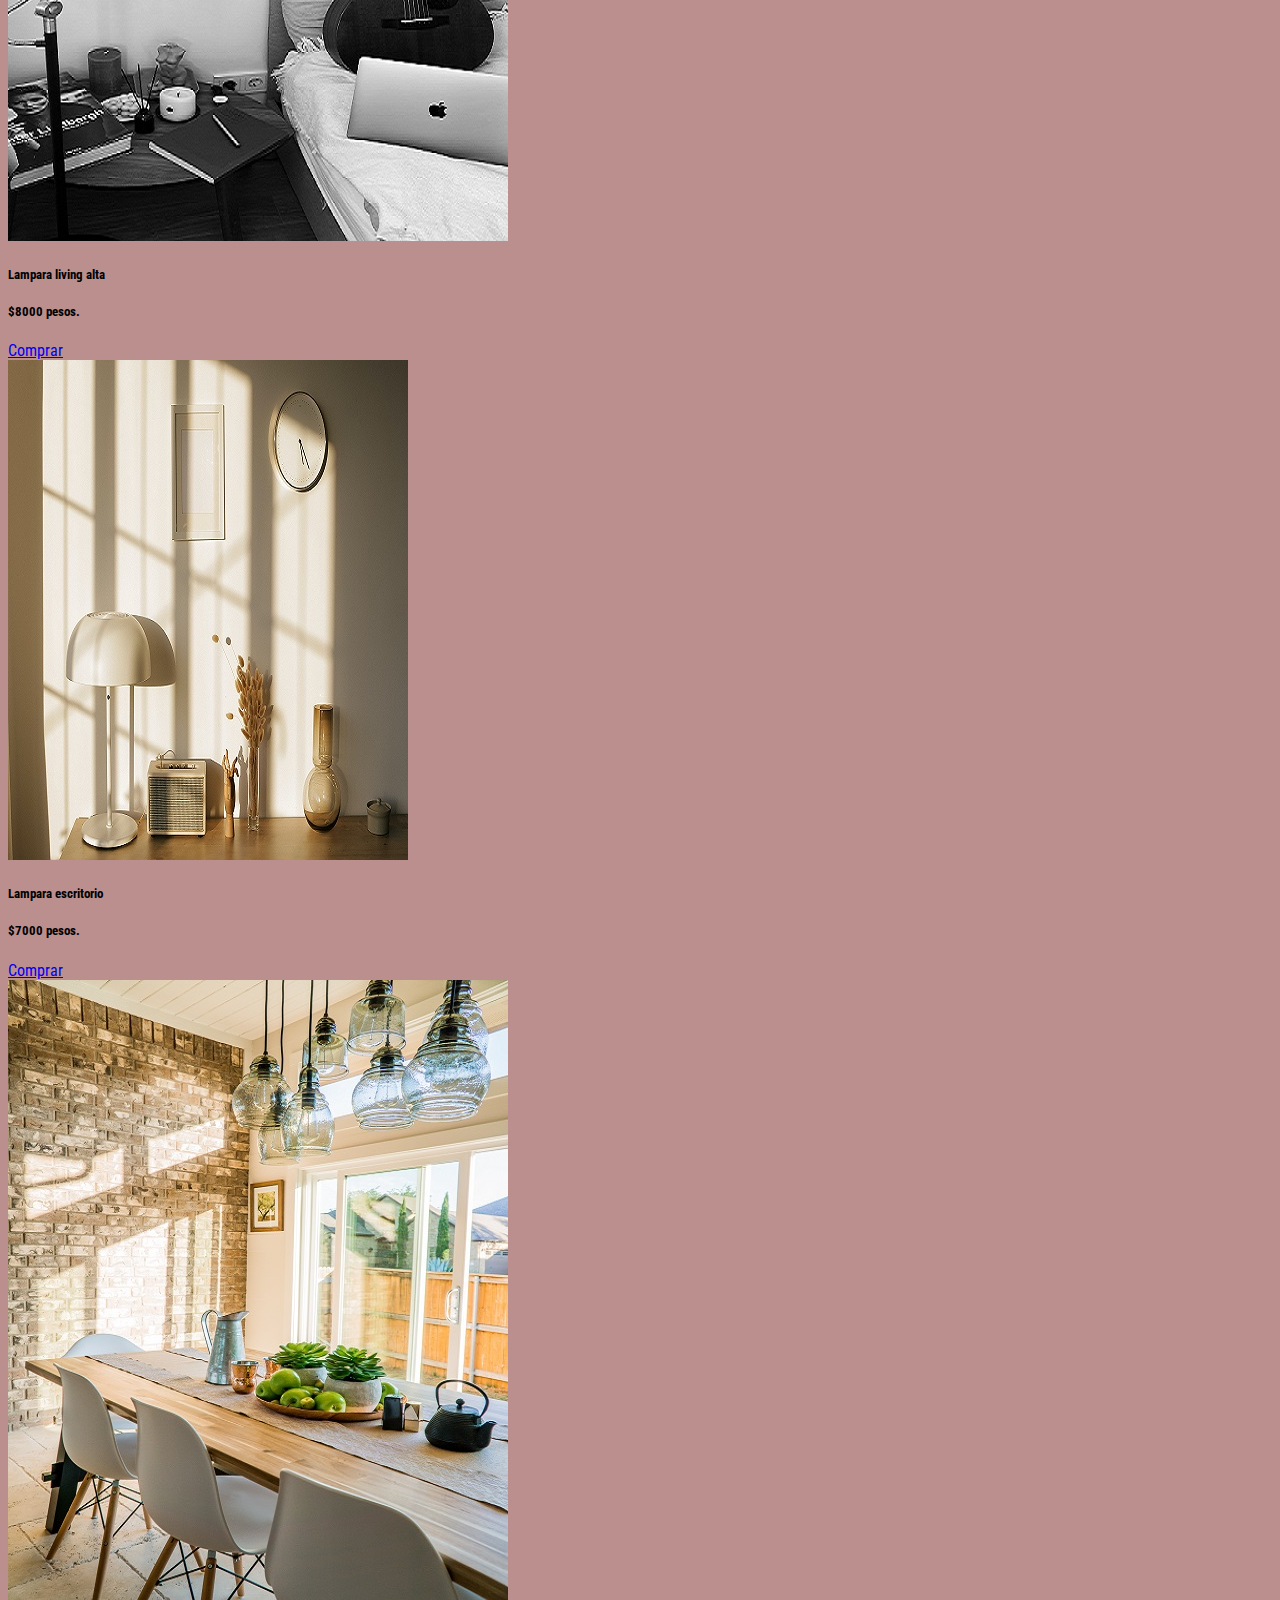
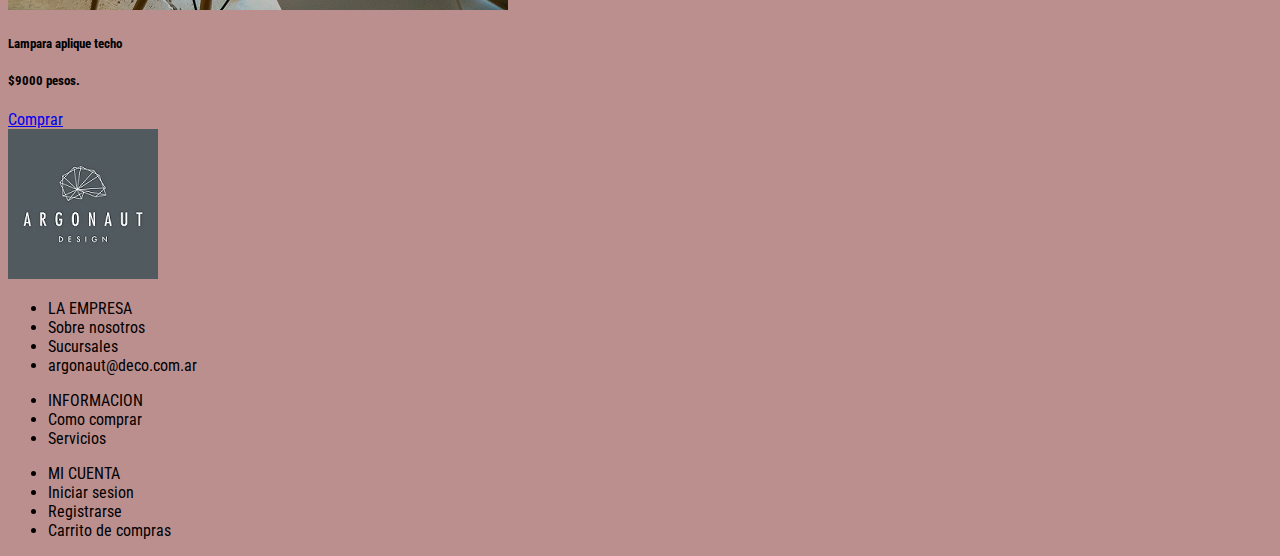
<file: pages/lamparas.html>
<!DOCTYPE html>
<html lang="en">
<head>
    <meta charset="UTF-8">
    <meta http-equiv="X-UA-Compatible" content="IE=edge">
    <meta name="viewport" content="width=device-width, initial-scale=1.0">
    <link rel="preconnect" href="https://fonts.googleapis.com">
    <link rel="preconnect" href="https://fonts.gstatic.com" crossorigin>
    <link href="https://fonts.googleapis.com/css2?family=Roboto+Condensed:wght@300&display=swap" rel="stylesheet">
    <link rel="stylesheet" href="https://cdn.jsdelivr.net/npm/bootstrap@4.6.0/dist/css/bootstrap.min.css" integrity="sha384-B0vP5xmATw1+K9KRQjQERJvTumQW0nPEzvF6L/Z6nronJ3oUOFUFpCjEUQouq2+l" crossorigin="anonymous">
    <link rel="stylesheet" href="../css/estilo.css">
    <title>Argodeco</title>
</head>
<body>
     <!--LOGO + BARRA BUSQUEDA + NAV MAIL-AYUDA-CONTACTO -->
      <div class="container">
       <div class="row align-items-center">
        <div class="d-flex justify-content-center col-sm-12 col-lg-5 mt-5 mb-4">
          <img src="../assets/img/logo.jpg" style="max-width: 60%;" class="rounded-circle border"  alt="logo">
        </div>
           <div class="col-sm-6 col-lg-7 mt-5">
          <form class="d-flex mb-3">
          <input  type="search" id="search" value="" onchange="barrabusqueda()" class="form-control me-2 body__barrapad border border-dark"  placeholder="Busca producto" aria-label="Search">
          <button type="button" id="button" onclick="barrabusqueda()" value="Buscar"  class="btn btn-secondary" >Buscar</button>
          </form>
           <ul class="d-flex justify-content-around list-unstyled body__fz mt-2">
                <li class="nav-item">
                  <a class="nav-link text-body fw-bold">argonaut@deco.com.ar</a>
                </li>
                <li class="nav-item">
                  <a class="nav-link text-body fw-bold" href="../index.html">INICIO</a>
                </li>
                <li class="nav-item">
                    <a class="nav-link text-body fw-bold" href="ayuda.html">AYUDA</a>
                </li>
                <li class="nav-item">
                 <a href="carrito.html"><img src="../assets/img/carrito.png" style="max-width: 70%;" alt="carrito"></a>
              </li>
            </ul>
        </div>          
       </div>
     </div>
      <!---------------------------carro------------------------>
      <div class="container mt-4 mb-4">
        <div class="row">
        <div class="col-sm-12 col-lg-12">
        <div class="dropdown" >
          <button class="btn btn-secondary dropdown-toggle" type="button" id="dropdownMenuButton" data-toggle="dropdown" aria-haspopup="true" aria-expanded="false">
          CARRITO <span id="carritoCantidad" class="badge badge-light">0</span>
          </button>
          <div id="carritoProductos" class="dropdown-menu" aria-labelledby="dropdownMenuButton"></div>
        </div>
        </div>
        </div>
      </div>  
    <!---------------------BARRA NAV------------------------------>
    <div class="container">
    <div class="row font-weight-bold mt-4 mb-4">
        <div class="col-sm-12 col-lg-12">
            <ul class="nav justify-content-sm-around body__fz1">
                <li class="nav-item">
                    <a class="nav-link text-body fw-bold" href="alfombra.html">Alfombras</a>
                </li>
                <li class="nav-item">
                     <a class="nav-link text-body fw-bold" href="plamparas.html">Lamparas</a>
                </li>
                <li class="nav-item">
                    <a class="nav-link text-body fw-bold" href="sillas.html">Sillas</a>
                </li>
                    <li class="nav-item">
                        <a class="nav-link text-body fw-bold" href="sillon.html">Sillones</a>
                </li>
            </ul> 
            </div>
         </div>
    </div>
     <!---------------------------PRODUCTOS ALFOMBRAS------------------------>
     <div class="container d-flex justify-content-center body__cardm">
        <div class="col-lg-8 col-md-auto">
            <div class="card bg-dark text-body">
            <img src="../assets/img/lamparamesadeluz.jpg" class="card-img body__animacion" alt="lam mesa de luz">
            <div class="card-img-overlay">
            <h4 class="card-title font-weight-bold">Veladores base metalica</h4>
            <h5 class="card-title">Producto seleccionado</h5>
            <p class="card-text font-weight-bold">$10000 pesos.</p>
            <a href="#" id="11" class="btn btn-primary btn-compra" type="button">Comprar</a>
            </div>
        </div>    
      </div>
    </div>
    <!---------------------------LISTA DE PRODUCTOS-CARD------------------------>
    <div class="container mt-4">
        <div class="col-lg-12 col-md-12">
            <div class="card-deck">
                <div class="card">
                  <img src="../assets/img/lamparaliving.jpg" class="card-img-top body__hover" alt="lamp living">
                  <div class="card-body">
                    <h5 class="card-title text-center font-weight-bold">Lampara living alta</h5>
                    <h5 class="card-title text-center font-weight-bold">$8000 pesos.</h5>
                    <a href="#" id="9" class="btn btn-primary btn-compra d-flex justify-content-center" type="button">Comprar</a>
                  </div>
                </div>
                <div class="card">
                  <img src="../assets/img/lamparaescritorio.jpg" class="card-img-top body__hover" alt="lamp escritorio">
                  <div class="card-body">
                    <h5 class="card-title text-center font-weight-bold">Lampara escritorio</h5>
                    <h5 class="card-title text-center font-weight-bold">$7000 pesos.</h5>
                    <a href="#" id="8" class="btn btn-primary btn-compra d-flex justify-content-center" type="button">Comprar</a>
                  </div>
                </div>
                <div class="card">
                  <img src="../assets/img/lamparatecho.jpg" class="card-img-top body__hover" alt="lamp techo">
                  <div class="card-body">
                    <h5 class="card-title text-center font-weight-bold">Lampara aplique techo</h5>
                    <h5 class="card-title text-center font-weight-bold">$9000 pesos.</h5>
                    <a href="#" id="10" class="btn btn-primary btn-compra d-flex justify-content-center" type="button">Comprar</a>
                  </div>
                </div>
              </div>
        </div>
    </div>
     <!-----------------------------FOOTER----------------------------------->
           <footer>
     <div class="container mt-5 mb-4">
       <div class="row">
         <div class="col-sm-3 col-lg-3">
           <img src="../assets/img/logofooter.jpg" alt="footerlogo" style="max-width: 100%;" class="rounded-circle border">
         </div>
         <div class="col-sm-3 col-lg-3">
           <ul class="list-unstyled">
                <li class="font-weight-bold">LA EMPRESA</li>
                <li>Sobre nosotros</li>
                <li>Sucursales</li>
                <li>argonaut@deco.com.ar</li>
            </ul>
         </div>
         <div class="col-sm-3 col-lg-3">
           <ul class="list-unstyled">
                <li class="font-weight-bold">INFORMACION</li>
                <li>Como comprar</li>
                <li>Servicios</li>
            </ul>
         </div>
         <div class="col-sm-3 col-lg-3">
           <ul class="list-unstyled">
                <li class="font-weight-bold">MI CUENTA</li>
                <li>Iniciar sesion</li>
                <li>Registrarse</li>
                <li>Carrito de compras</li>
           </ul>
         </div>
       </div>
     </div>
    </footer>
   <!-----------------------------FOOTER----------------------------------->  
   <script src="https://code.jquery.com/jquery-3.6.0.min.js" integrity="sha256-/xUj+3OJU5yExlq6GSYGSHk7tPXikynS7ogEvDej/m4=" crossorigin="anonymous"></script>
  <script src="https://cdn.jsdelivr.net/npm/bootstrap@4.6.0/dist/js/bootstrap.bundle.min.js" integrity="sha384-Piv4xVNRyMGpqkS2by6br4gNJ7DXjqk09RmUpJ8jgGtD7zP9yug3goQfGII0yAns"   crossorigin="anonymous"></script>
  <script src="../js/globales.js"></script>
  <script src="../js/funciones.js"></script>
  <script src="../js/producto.js"></script>
  <script src="../js/main.js"></script>
</body>
</html>
</file>
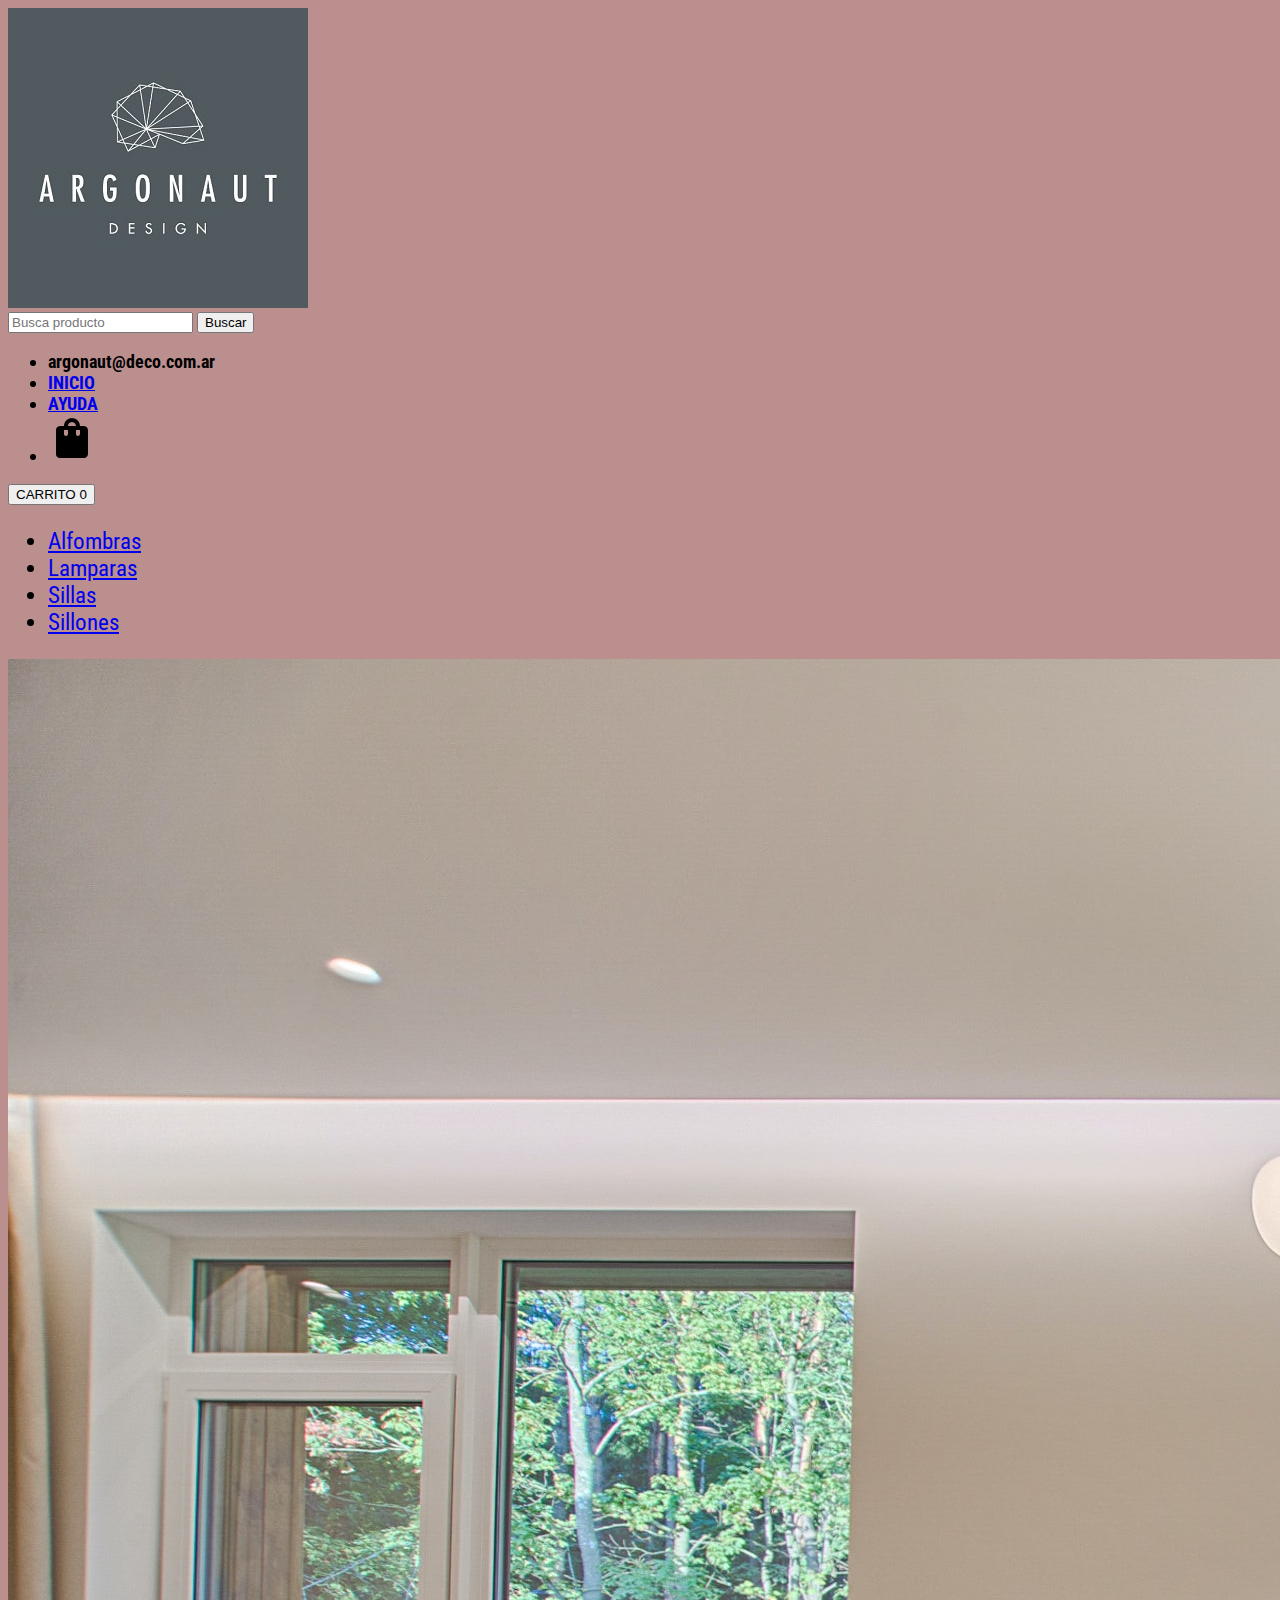
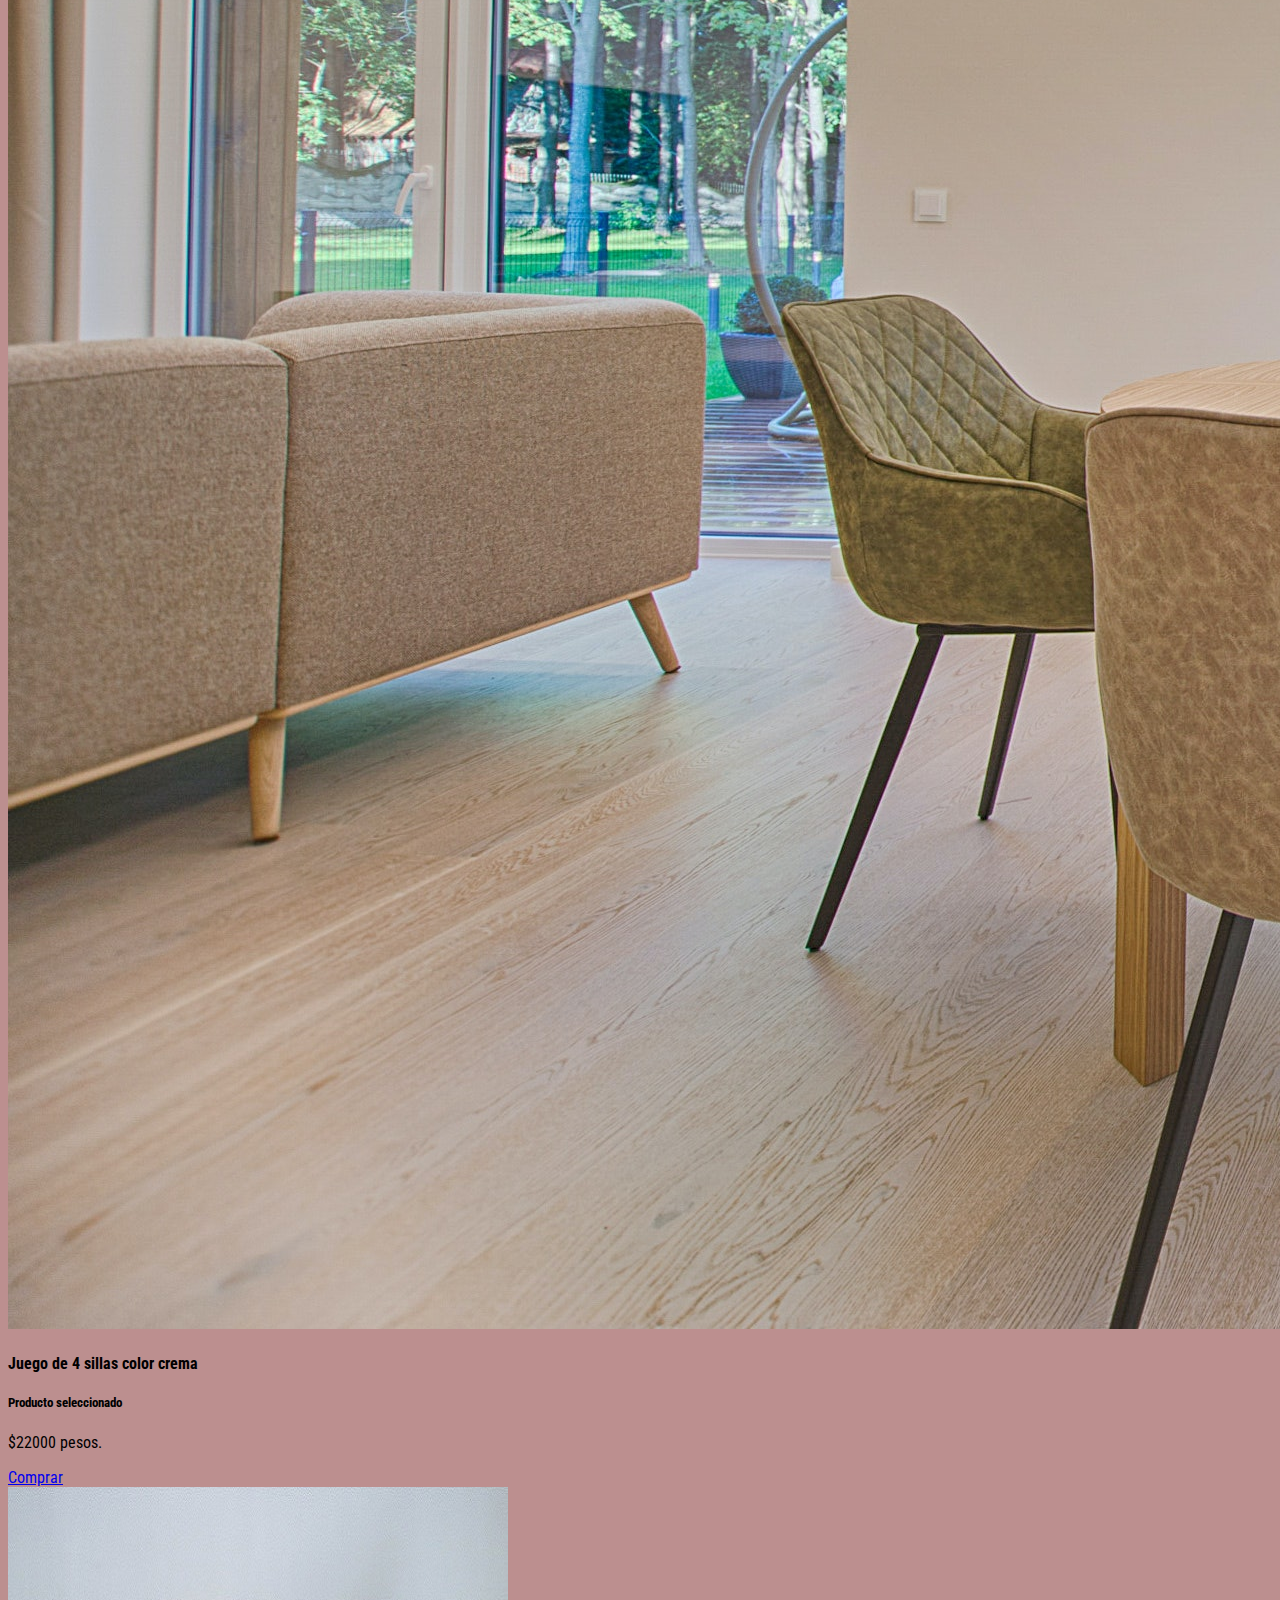
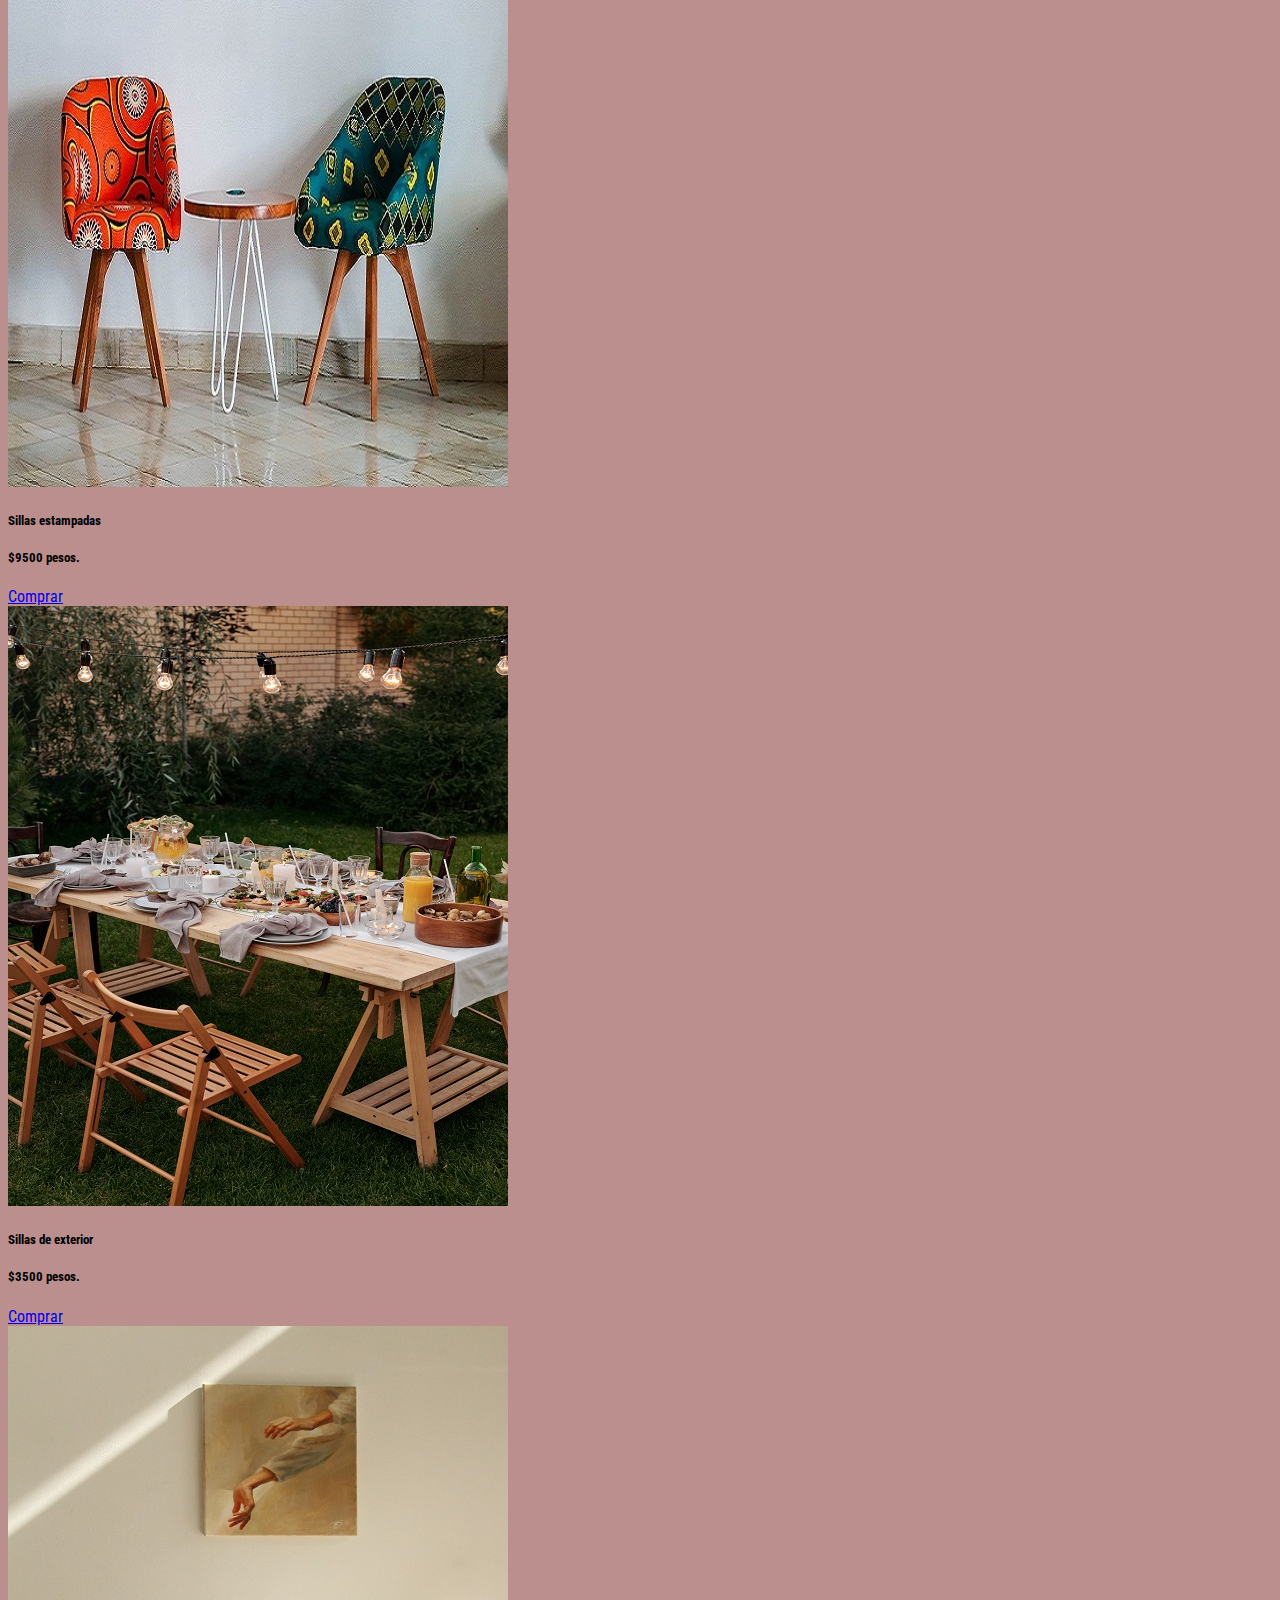
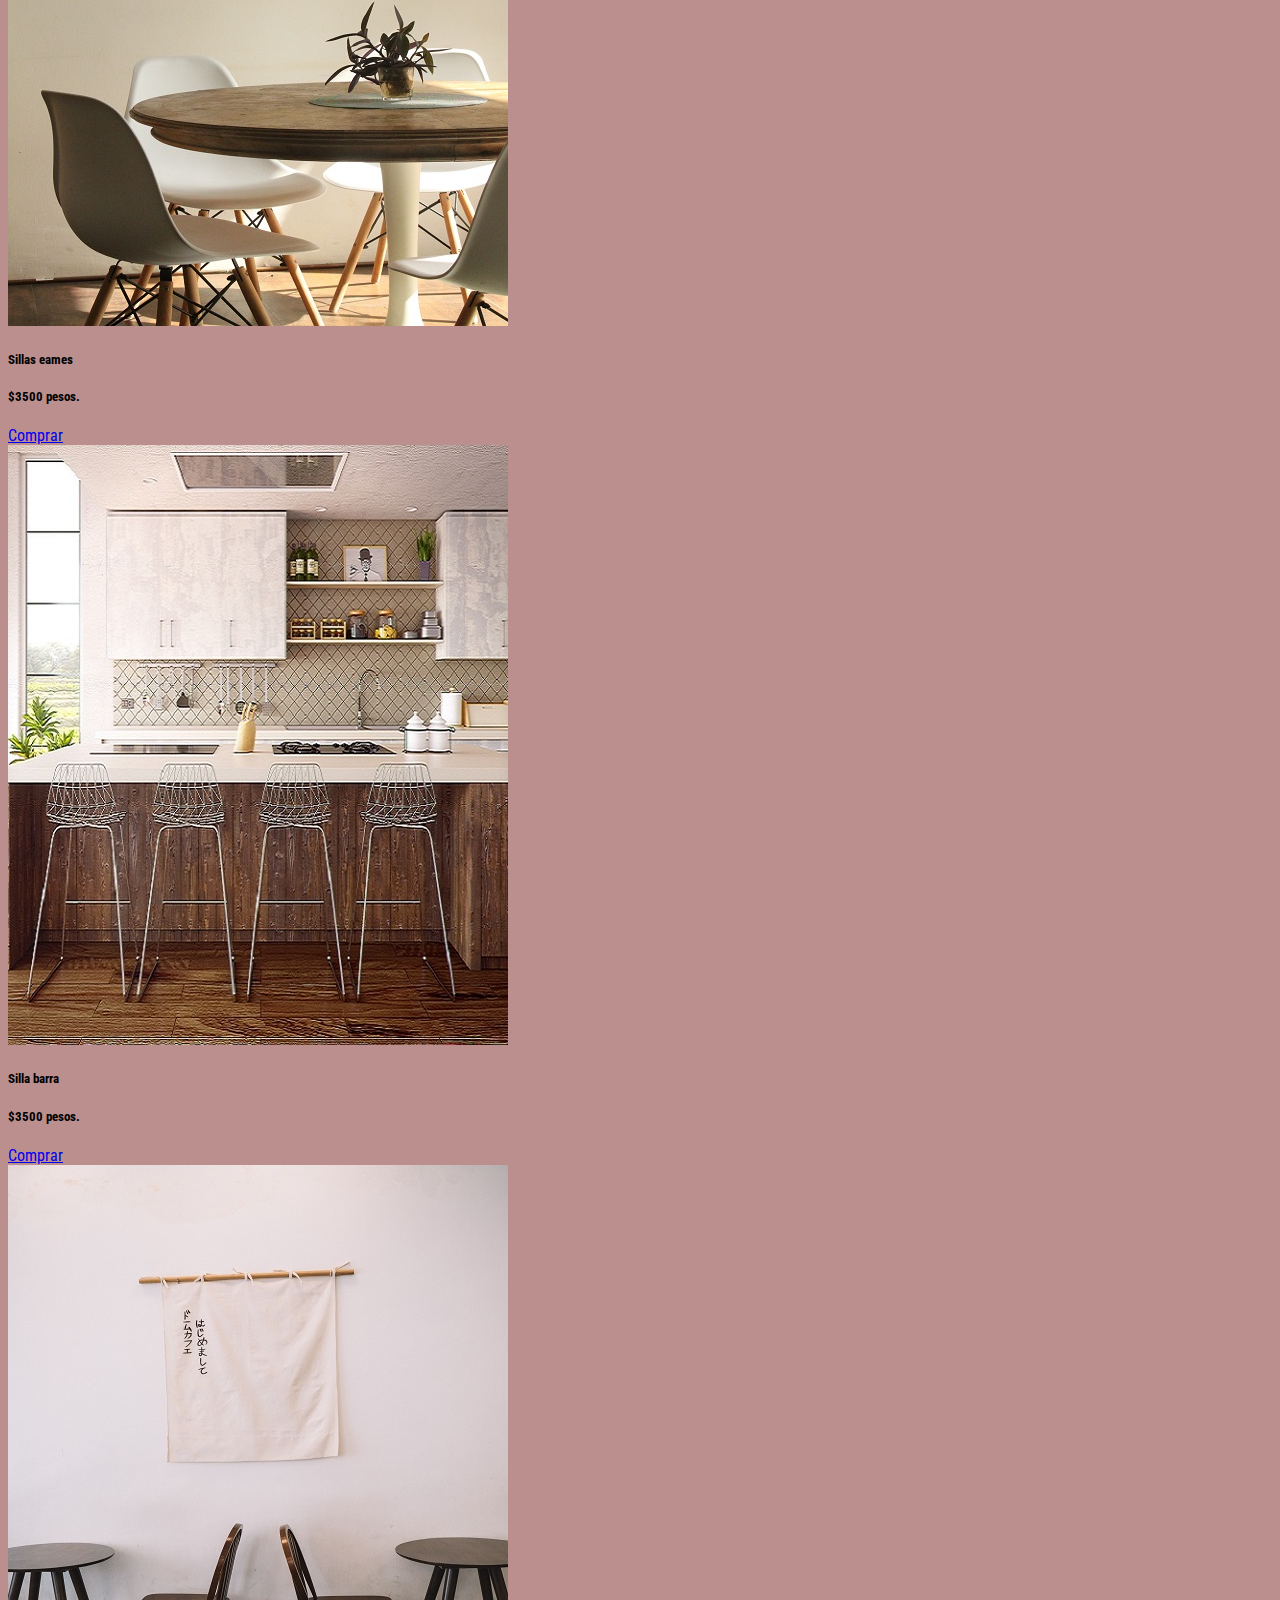
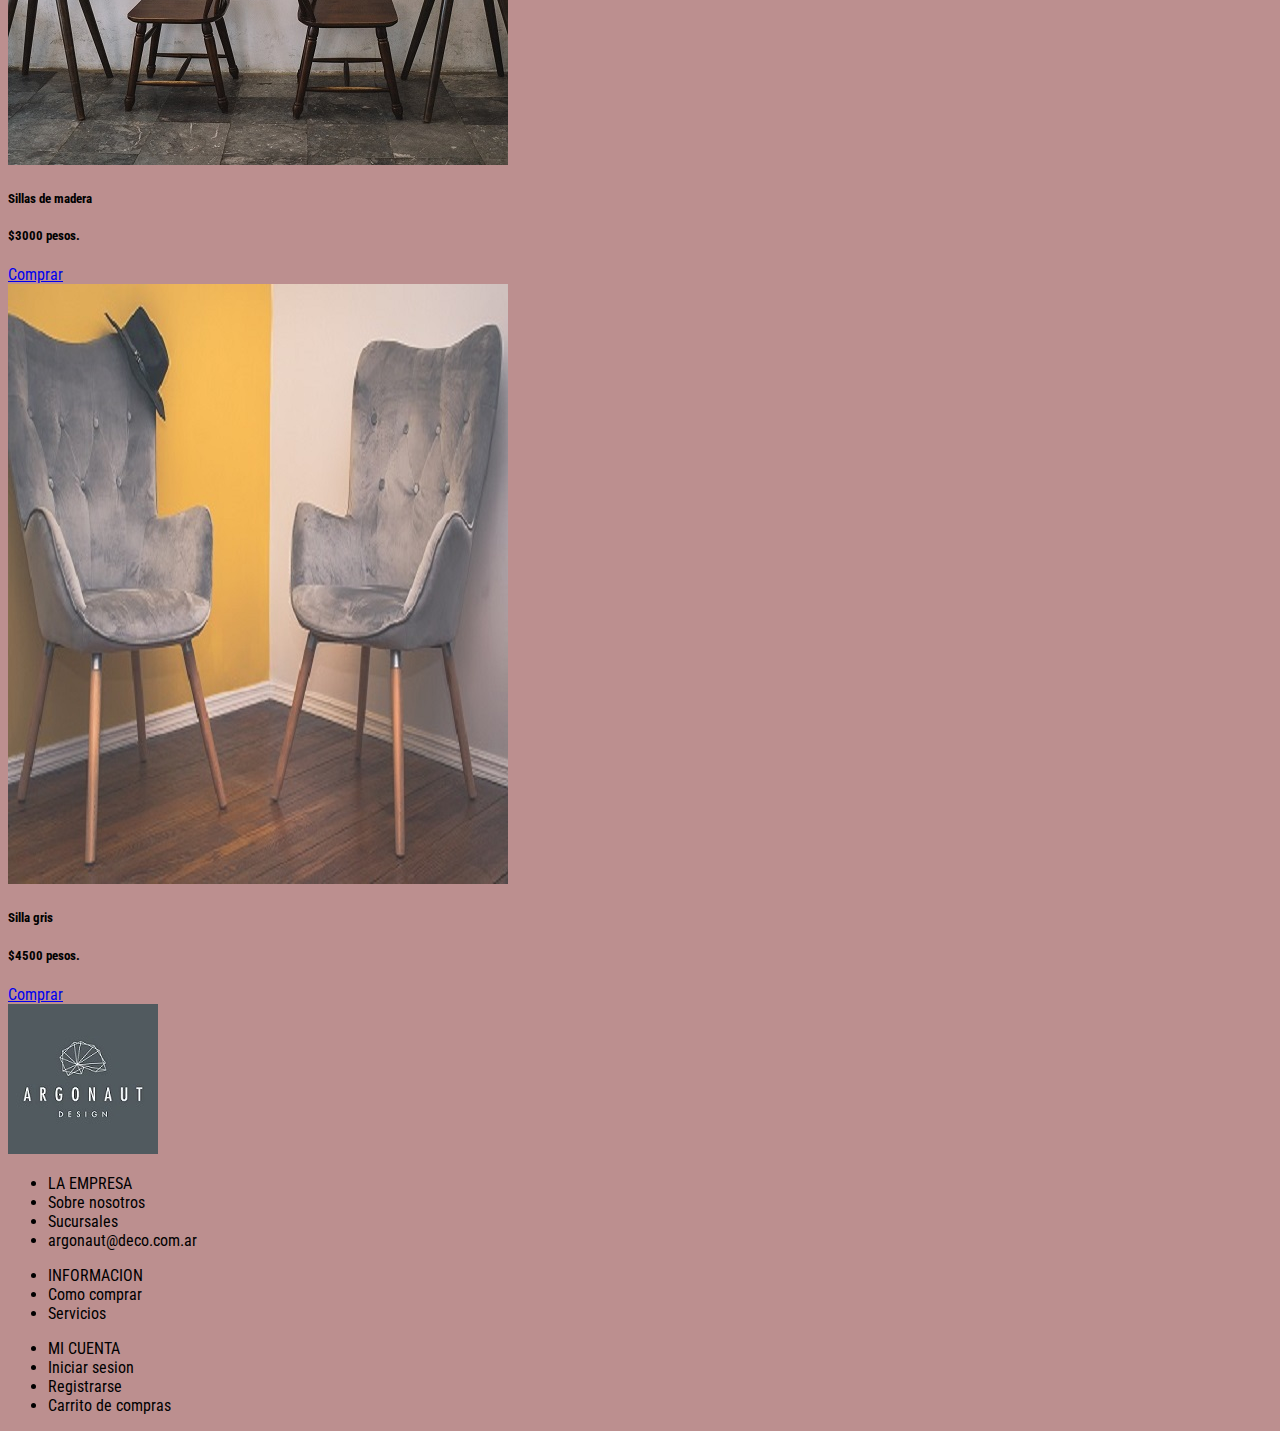
<file: pages/sillas.html>
<!DOCTYPE html>
<html lang="en">
<head>
    <meta charset="UTF-8">
    <meta http-equiv="X-UA-Compatible" content="IE=edge">
    <meta name="viewport" content="width=device-width, initial-scale=1.0">
    <link rel="preconnect" href="https://fonts.googleapis.com">
    <link rel="preconnect" href="https://fonts.gstatic.com" crossorigin>
    <link href="https://fonts.googleapis.com/css2?family=Roboto+Condensed:wght@300&display=swap" rel="stylesheet">
    <link rel="stylesheet" href="https://cdn.jsdelivr.net/npm/bootstrap@4.6.0/dist/css/bootstrap.min.css" integrity="sha384-B0vP5xmATw1+K9KRQjQERJvTumQW0nPEzvF6L/Z6nronJ3oUOFUFpCjEUQouq2+l" crossorigin="anonymous">
    <link rel="stylesheet" href="../css/estilo.css">
    <title>Argodeco</title>
</head>
<body>
     <!--LOGO + BARRA BUSQUEDA + NAV MAIL-AYUDA-CONTACTO -->
     <div class="container">
       <div class="row align-items-center">
        <div class="d-flex justify-content-center col-sm-12 col-lg-5 mt-5 mb-4">
          <img src="../assets/img/logo.jpg" style="max-width: 60%;" class="rounded-circle border"  alt="logo">
        </div>
           <div class="col-sm-6 col-lg-7 mt-5">
          <form class="d-flex mb-3">
          <input  type="search" id="search" value="" onchange="barrabusqueda()" class="form-control me-2 body__barrapad border border-dark"  placeholder="Busca producto" aria-label="Search">
          <button type="button" id="button" onclick="barrabusqueda()" value="Buscar"  class="btn btn-secondary" >Buscar</button>
          </form>
           <ul class="d-flex justify-content-around list-unstyled body__fz mt-2">
                <li class="nav-item">
                  <a class="nav-link text-body fw-bold">argonaut@deco.com.ar</a>
                </li>
                <li class="nav-item">
                  <a class="nav-link text-body fw-bold" href="../index.html">INICIO</a>
                </li>
                <li class="nav-item">
                    <a class="nav-link text-body fw-bold" href="ayuda.html">AYUDA</a>
                </li>
                <li class="nav-item">
                 <a href="carrito.html"><img src="../assets/img/carrito.png" style="max-width: 70%;" alt="carrito"></a>
              </li>
            </ul>
        </div>          
       </div>
     </div>
      <!---------------------------carro------------------------>
      <div class="container mt-4 mb-4">
        <div class="row">
        <div class="col-sm-12 col-lg-12">
        <div class="dropdown" >
          <button class="btn btn-secondary dropdown-toggle" type="button" id="dropdownMenuButton" data-toggle="dropdown" aria-haspopup="true" aria-expanded="false">
          CARRITO <span id="carritoCantidad" class="badge badge-light">0</span>
          </button>
          <div id="carritoProductos" class="dropdown-menu" aria-labelledby="dropdownMenuButton"></div>
        </div>
        </div>
        </div>
      </div>  
    <!---------------------BARRA NAV------------------------------>
    <div class="container">
    <div class="row font-weight-bold mt-4 mb-4">
        <div class="col-sm-12 col-lg-12">
            <ul class="nav justify-content-sm-around body__fz1">
                <li class="nav-item">
                    <a class="nav-link text-body fw-bold" href="alfombra.html">Alfombras</a>
                </li>
                <li class="nav-item">
                     <a class="nav-link text-body fw-bold" href="lamparas.html">Lamparas</a>
                </li>
                <li class="nav-item">
                    <a class="nav-link text-body fw-bold" href="sillas.html">Sillas</a>
                </li>
                    <li class="nav-item">
                        <a class="nav-link text-body fw-bold" href="sillon.html">Sillones</a>
                </li>
            </ul> 
            </div>
         </div>
    </div> 
     <!---------------------------card sillas------------------------>
     <div class="container d-flex justify-content-center body__cardm">
        <div class="col-lg-8 col-md-auto">
            <div class="card bg-dark text-body">
            <img src="../assets/img/juegosillacolorcrema.jpg" class="card-img body__animacion" alt="juegodesillacolorcrema">
            <div class="card-img-overlay">
            <h4 class="card-title font-weight-bold">Juego de 4 sillas color crema</h4>
            <h5 class="card-title">Producto seleccionado</h5>
            <p class="card-text font-weight-bold">$22000 pesos.</p>
            <a href="#" id="17" class="btn btn-primary btn-compra" type="button">Comprar</a>
            </div>
        </div>    
      </div>
    </div>
    <!---------------------------LISTA DE PRODUCTOS-CARD------------------------>
    <div class="container mt-4">
        <div class="col-lg-12 col-md-12">
            <div class="card-deck">
                <div class="card">
                  <img src="../assets/img/sillaestampado.jpg" class="card-img-top body__hover" alt="silla estampado">
                  <div class="card-body">
                    <h5 class="card-title text-center font-weight-bold">Sillas estampadas</h5>
                    <h5 class="card-title text-center font-weight-bold">$9500 pesos.</h5>
                    <a href="#" id="15" class="btn btn-primary btn-compra d-flex justify-content-center" type="button">Comprar</a>
                  </div>
                </div>
                <div class="card">
                  <img src="../assets/img/sillaexterior.jpg" class="card-img-top body__hover" alt="silla exterior">
                  <div class="card-body">
                    <h5 class="card-title text-center font-weight-bold">Sillas de exterior</h5>
                    <h5 class="card-title text-center font-weight-bold">$3500 pesos.</h5>
                    <a href="#" id="14" class="btn btn-primary btn-compra d-flex justify-content-center" type="button">Comprar</a>
                  </div>
                </div>
                <div class="card">
                  <img src="../assets/img/sillaeames.jpg" class="card-img-top body__hover" alt="silla eames">
                  <div class="card-body">
                    <h5 class="card-title text-center font-weight-bold">Sillas eames</h5>
                    <h5 class="card-title text-center font-weight-bold">$3500 pesos.</h5>
                    <a href="#" id="13" class="btn btn-primary btn-compra d-flex justify-content-center" type="button">Comprar</a>
                  </div>
                </div>
              </div>
        </div>
    </div>
    <div class="container mt-3">
        <div class="col-lg-12 col-md-12">
            <div class="card-deck">
                <div class="card">
                  <img src="../assets/img/sillabarra.jpg" class="card-img-top body__hover" alt="silla barra">
                  <div class="card-body">
                    <h5 class="card-title text-center font-weight-bold">Silla barra</h5>
                    <h5 class="card-title text-center font-weight-bold">$3500 pesos.</h5>
                    <a href="#" id="12" class="btn btn-primary btn-compra d-flex justify-content-center" type="button">Comprar</a>
                  </div>
                </div>
                <div class="card">
                  <img src="../assets/img/sillamadera.jpg" class="card-img-top body__hover" alt="silla madera">
                  <div class="card-body">
                    <h5 class="card-title text-center font-weight-bold">Sillas de madera</h5>
                    <h5 class="card-title text-center font-weight-bold">$3000 pesos.</h5>
                    <a href="#" id="17" class="btn btn-primary btn-compra d-flex justify-content-center" type="button">Comprar</a>
                  </div>
                </div>
                <div class="card">
                  <img src="../assets/img/sillagris.jpg" class="card-img-top body__hover" alt="silla gris">
                  <div class="card-body">
                    <h5 class="card-title text-center font-weight-bold">Silla gris</h5>
                    <h5 class="card-title text-center font-weight-bold">$4500 pesos.</h5>
                    <a href="#" id="16" class="btn btn-primary btn-compra d-flex justify-content-center" type="button">Comprar</a>
                  </div>
                </div>
              </div>
        </div>
    </div>
     <!-----------------------------FOOTER----------------------------------->
     <footer>
     <div class="container mt-5 mb-4">
       <div class="row">
         <div class="col-sm-3 col-lg-3">
           <img src="../assets/img/logofooter.jpg" alt="footerlogo" style="max-width: 100%;" class="rounded-circle border">
         </div>
         <div class="col-sm-3 col-lg-3">
           <ul class="list-unstyled">
                <li class="font-weight-bold">LA EMPRESA</li>
                <li>Sobre nosotros</li>
                <li>Sucursales</li>
                <li>argonaut@deco.com.ar</li>
            </ul>
         </div>
         <div class="col-sm-3 col-lg-3">
           <ul class="list-unstyled">
                <li class="font-weight-bold">INFORMACION</li>
                <li>Como comprar</li>
                <li>Servicios</li>
            </ul>
         </div>
         <div class="col-sm-3 col-lg-3">
           <ul class="list-unstyled">
                <li class="font-weight-bold">MI CUENTA</li>
                <li>Iniciar sesion</li>
                <li>Registrarse</li>
                <li>Carrito de compras</li>
           </ul>
         </div>
       </div>
     </div>
    </footer>
   <!-----------------------------FOOTER----------------------------------->
   <script src="https://code.jquery.com/jquery-3.6.0.min.js" integrity="sha256-/xUj+3OJU5yExlq6GSYGSHk7tPXikynS7ogEvDej/m4=" crossorigin="anonymous"></script>
  <script src="https://cdn.jsdelivr.net/npm/bootstrap@4.6.0/dist/js/bootstrap.bundle.min.js" integrity="sha384-Piv4xVNRyMGpqkS2by6br4gNJ7DXjqk09RmUpJ8jgGtD7zP9yug3goQfGII0yAns"   crossorigin="anonymous"></script>
  <script src="../js/globales.js"></script>
  <script src="../js/funciones.js"></script>
  <script src="../js/producto.js"></script>
  <script src="../js/main.js"></script>
</body>
</html>
</file>
<file: css/estilo.css>
body{
    font-family: Roboto Condensed;
    background-color:   #bc8f8f;
}

.body__fz{
  font-size: 18px;
  font-weight: bold;
}

.body__fz1{
  font-size: 23px;
}

  .body__animacion {
    animation: fadeIn 5s;
    -webkit-animation: fadeIn 5s;
    -moz-animation: fadeIn 5s;
    -o-animation: fadeIn 5s;
    -ms-animation: fadeIn 5s;
  }
  @keyframes fadeIn {
    0% {opacity:0;}
    100% {opacity:1;}
  }
  
  @-moz-keyframes fadeIn {
    0% {opacity:0;}
    100% {opacity:1;}
  }
  
  @-webkit-keyframes fadeIn {
    0% {opacity:0;}
    100% {opacity:1;}
  }
  
  @-o-keyframes fadeIn {
    0% {opacity:0;}
    100% {opacity:1;}
  }
  
  @-ms-keyframes fadeIn {
    0% {opacity:0;}
    100% {opacity:1;}
  }
</file>
